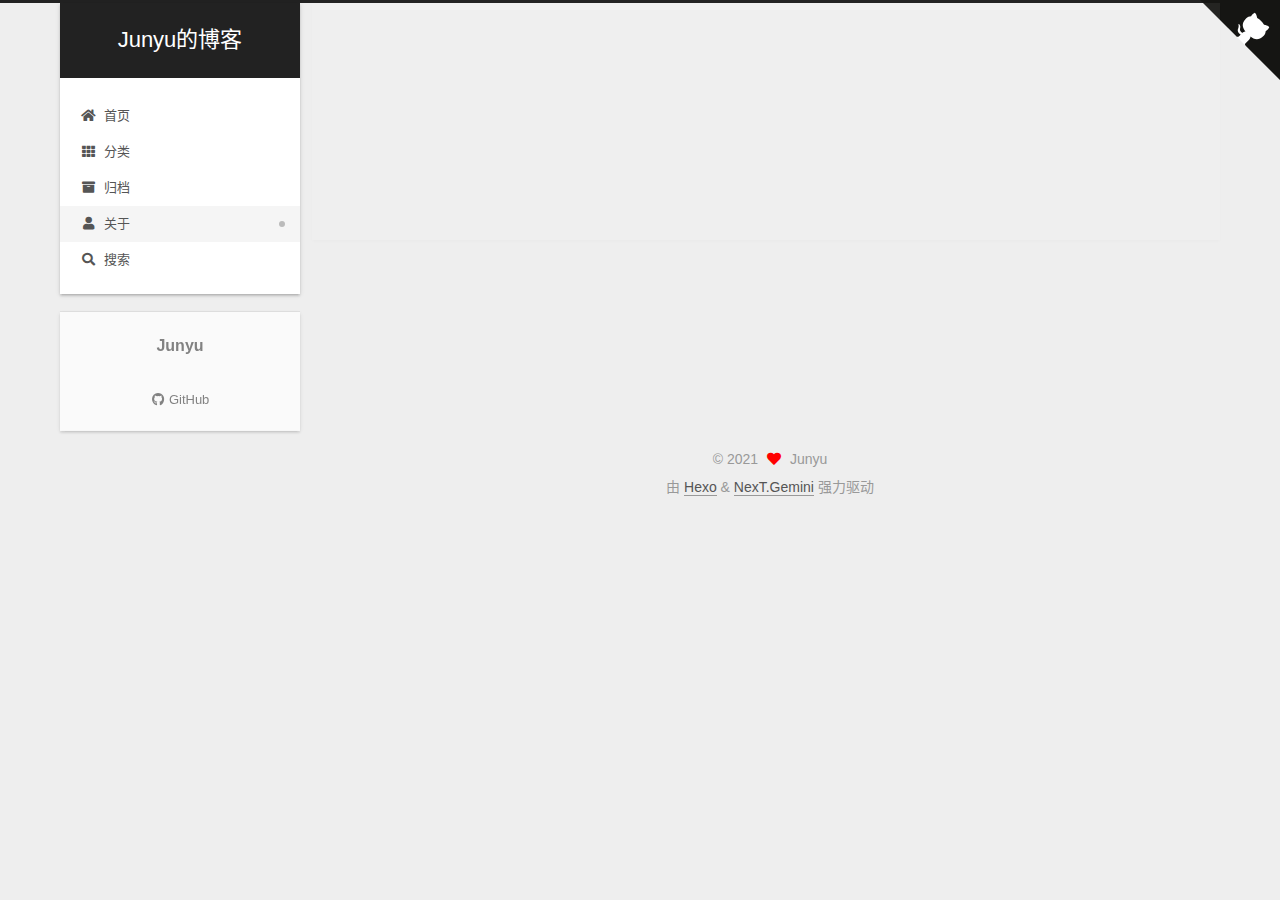
<file: about/index.html>
<!DOCTYPE html>
<html lang="zh-CN">
<head>
  <meta charset="UTF-8">
<meta name="viewport" content="width=device-width, initial-scale=1, maximum-scale=2">
<meta name="theme-color" content="#222">
<meta name="generator" content="Hexo 6.0.0">
  <link rel="apple-touch-icon" sizes="180x180" href="/images/apple-touch-icon-next.png">
  <link rel="icon" type="image/png" sizes="32x32" href="/images/favicon-32x32-next.png">
  <link rel="icon" type="image/png" sizes="16x16" href="/images/favicon-16x16-next.png">
  <link rel="mask-icon" href="/images/logo.svg" color="#222">

<link rel="stylesheet" href="/css/main.css">


<link rel="stylesheet" href="/lib/font-awesome/css/all.min.css">

<script id="hexo-configurations">
    var NexT = window.NexT || {};
    var CONFIG = {"hostname":"example.com","root":"/","scheme":"Gemini","version":"7.8.0","exturl":false,"sidebar":{"position":"left","display":"post","padding":18,"offset":12,"onmobile":false},"copycode":{"enable":false,"show_result":false,"style":null},"back2top":{"enable":true,"sidebar":false,"scrollpercent":false},"bookmark":{"enable":false,"color":"#222","save":"auto"},"fancybox":false,"mediumzoom":false,"lazyload":false,"pangu":false,"comments":{"style":"tabs","active":null,"storage":true,"lazyload":false,"nav":null},"algolia":{"hits":{"per_page":10},"labels":{"input_placeholder":"Search for Posts","hits_empty":"We didn't find any results for the search: ${query}","hits_stats":"${hits} results found in ${time} ms"}},"localsearch":{"enable":true,"trigger":"auto","top_n_per_article":1,"unescape":false,"preload":false},"motion":{"enable":true,"async":false,"transition":{"post_block":"fadeIn","post_header":"slideDownIn","post_body":"slideDownIn","coll_header":"slideLeftIn","sidebar":"slideUpIn"}},"path":"search.xml"};
  </script>

  <meta name="description" content="分享一些自己的经验">
<meta property="og:type" content="website">
<meta property="og:title" content="关于">
<meta property="og:url" content="http://example.com/about/index.html">
<meta property="og:site_name" content="Junyu的博客">
<meta property="og:description" content="分享一些自己的经验">
<meta property="og:locale" content="zh_CN">
<meta property="article:published_time" content="2021-12-30T14:03:49.517Z">
<meta property="article:modified_time" content="2021-12-30T14:03:12.957Z">
<meta property="article:author" content="Junyu">
<meta name="twitter:card" content="summary">

<link rel="canonical" href="http://example.com/about/">


<script id="page-configurations">
  // https://hexo.io/docs/variables.html
  CONFIG.page = {
    sidebar: "",
    isHome : false,
    isPost : false,
    lang   : 'zh-CN'
  };
</script>

  <title>关于 | Junyu的博客
</title>
  






  <noscript>
  <style>
  .use-motion .brand,
  .use-motion .menu-item,
  .sidebar-inner,
  .use-motion .post-block,
  .use-motion .pagination,
  .use-motion .comments,
  .use-motion .post-header,
  .use-motion .post-body,
  .use-motion .collection-header { opacity: initial; }

  .use-motion .site-title,
  .use-motion .site-subtitle {
    opacity: initial;
    top: initial;
  }

  .use-motion .logo-line-before i { left: initial; }
  .use-motion .logo-line-after i { right: initial; }
  </style>
</noscript>

</head>

<body itemscope itemtype="http://schema.org/WebPage">
  <div class="container use-motion">
    <div class="headband"></div>

    <a target="_blank" rel="noopener" href="https://github.com/junyu1130" class="github-corner" aria-label="View source on GitHub"><svg width="80" height="80" viewBox="0 0 250 250" style="fill:#151513; color:#fff; position: absolute; top: 0; border: 0; right: 0;" aria-hidden="true"><path d="M0,0 L115,115 L130,115 L142,142 L250,250 L250,0 Z"></path><path d="M128.3,109.0 C113.8,99.7 119.0,89.6 119.0,89.6 C122.0,82.7 120.5,78.6 120.5,78.6 C119.2,72.0 123.4,76.3 123.4,76.3 C127.3,80.9 125.5,87.3 125.5,87.3 C122.9,97.6 130.6,101.9 134.4,103.2" fill="currentColor" style="transform-origin: 130px 106px;" class="octo-arm"></path><path d="M115.0,115.0 C114.9,115.1 118.7,116.5 119.8,115.4 L133.7,101.6 C136.9,99.2 139.9,98.4 142.2,98.6 C133.8,88.0 127.5,74.4 143.8,58.0 C148.5,53.4 154.0,51.2 159.7,51.0 C160.3,49.4 163.2,43.6 171.4,40.1 C171.4,40.1 176.1,42.5 178.8,56.2 C183.1,58.6 187.2,61.8 190.9,65.4 C194.5,69.0 197.7,73.2 200.1,77.6 C213.8,80.2 216.3,84.9 216.3,84.9 C212.7,93.1 206.9,96.0 205.4,96.6 C205.1,102.4 203.0,107.8 198.3,112.5 C181.9,128.9 168.3,122.5 157.7,114.1 C157.9,116.9 156.7,120.9 152.7,124.9 L141.0,136.5 C139.8,137.7 141.6,141.9 141.8,141.8 Z" fill="currentColor" class="octo-body"></path></svg></a><style>.github-corner:hover .octo-arm{animation:octocat-wave 560ms ease-in-out}@keyframes octocat-wave{0%,100%{transform:rotate(0)}20%,60%{transform:rotate(-25deg)}40%,80%{transform:rotate(10deg)}}@media (max-width:500px){.github-corner:hover .octo-arm{animation:none}.github-corner .octo-arm{animation:octocat-wave 560ms ease-in-out}}</style>

    <header class="header" itemscope itemtype="http://schema.org/WPHeader">
      <div class="header-inner"><div class="site-brand-container">
  <div class="site-nav-toggle">
    <div class="toggle" aria-label="切换导航栏">
      <span class="toggle-line toggle-line-first"></span>
      <span class="toggle-line toggle-line-middle"></span>
      <span class="toggle-line toggle-line-last"></span>
    </div>
  </div>

  <div class="site-meta">

    <a href="/" class="brand" rel="start">
      <span class="logo-line-before"><i></i></span>
      <h1 class="site-title">Junyu的博客</h1>
      <span class="logo-line-after"><i></i></span>
    </a>
  </div>

  <div class="site-nav-right">
    <div class="toggle popup-trigger">
        <i class="fa fa-search fa-fw fa-lg"></i>
    </div>
  </div>
</div>




<nav class="site-nav">
  <ul id="menu" class="main-menu menu">
        <li class="menu-item menu-item-home">

    <a href="/" rel="section"><i class="fa fa-home fa-fw"></i>首页</a>

  </li>
        <li class="menu-item menu-item-categories">

    <a href="/categories/" rel="section"><i class="fa fa-th fa-fw"></i>分类</a>

  </li>
        <li class="menu-item menu-item-archives">

    <a href="/archives/" rel="section"><i class="fa fa-archive fa-fw"></i>归档</a>

  </li>
        <li class="menu-item menu-item-about">

    <a href="/about/" rel="section"><i class="fa fa-user fa-fw"></i>关于</a>

  </li>
      <li class="menu-item menu-item-search">
        <a role="button" class="popup-trigger"><i class="fa fa-search fa-fw"></i>搜索
        </a>
      </li>
  </ul>
</nav>



  <div class="search-pop-overlay">
    <div class="popup search-popup">
        <div class="search-header">
  <span class="search-icon">
    <i class="fa fa-search"></i>
  </span>
  <div class="search-input-container">
    <input autocomplete="off" autocapitalize="off"
           placeholder="搜索..." spellcheck="false"
           type="search" class="search-input">
  </div>
  <span class="popup-btn-close">
    <i class="fa fa-times-circle"></i>
  </span>
</div>
<div id="search-result">
  <div id="no-result">
    <i class="fa fa-spinner fa-pulse fa-5x fa-fw"></i>
  </div>
</div>

    </div>
  </div>

</div>
    </header>

    
  <div class="back-to-top">
    <i class="fa fa-arrow-up"></i>
    <span>0%</span>
  </div>


    <main class="main">
      <div class="main-inner">
        <div class="content-wrap">
          
  
  

          <div class="content page posts-expand">
            

    
    
    
    <div class="post-block" lang="zh-CN">
      <header class="post-header">

<h1 class="post-title" itemprop="name headline">关于
</h1>

<div class="post-meta">
  

</div>

</header>

      
      
      
      <div class="post-body">
          <p>分享一些自己的经验</p>

      </div>
      
      
      
    </div>
    

    
    
    


          </div>
          

<script>
  window.addEventListener('tabs:register', () => {
    let { activeClass } = CONFIG.comments;
    if (CONFIG.comments.storage) {
      activeClass = localStorage.getItem('comments_active') || activeClass;
    }
    if (activeClass) {
      let activeTab = document.querySelector(`a[href="#comment-${activeClass}"]`);
      if (activeTab) {
        activeTab.click();
      }
    }
  });
  if (CONFIG.comments.storage) {
    window.addEventListener('tabs:click', event => {
      if (!event.target.matches('.tabs-comment .tab-content .tab-pane')) return;
      let commentClass = event.target.classList[1];
      localStorage.setItem('comments_active', commentClass);
    });
  }
</script>

        </div>
          
  
  <div class="toggle sidebar-toggle">
    <span class="toggle-line toggle-line-first"></span>
    <span class="toggle-line toggle-line-middle"></span>
    <span class="toggle-line toggle-line-last"></span>
  </div>

  <aside class="sidebar">
    <div class="sidebar-inner">

      <ul class="sidebar-nav motion-element">
        <li class="sidebar-nav-toc">
          文章目录
        </li>
        <li class="sidebar-nav-overview">
          站点概览
        </li>
      </ul>

      <!--noindex-->
      <div class="post-toc-wrap sidebar-panel">
      </div>
      <!--/noindex-->

      <div class="site-overview-wrap sidebar-panel">
        <div class="site-author motion-element" itemprop="author" itemscope itemtype="http://schema.org/Person">
  <p class="site-author-name" itemprop="name">Junyu</p>
  <div class="site-description" itemprop="description"></div>
</div>
<div class="site-state-wrap motion-element">
  <nav class="site-state">
  </nav>
</div>
  <div class="links-of-author motion-element">
      <span class="links-of-author-item">
        <a href="https://github.com/junyu1130" title="GitHub → https:&#x2F;&#x2F;github.com&#x2F;junyu1130" rel="noopener" target="_blank"><i class="fab fa-github fa-fw"></i>GitHub</a>
      </span>
  </div>



      </div>

    </div>
  </aside>
  <div id="sidebar-dimmer"></div>


      </div>
    </main>

    <footer class="footer">
      <div class="footer-inner">
        

        

<div class="copyright">
  
  &copy; 
  <span itemprop="copyrightYear">2021</span>
  <span class="with-love">
    <i class="fa fa-heart"></i>
  </span>
  <span class="author" itemprop="copyrightHolder">Junyu</span>
</div>
  <div class="powered-by">由 <a href="https://hexo.io/" class="theme-link" rel="noopener" target="_blank">Hexo</a> & <a href="https://theme-next.org/" class="theme-link" rel="noopener" target="_blank">NexT.Gemini</a> 强力驱动
  </div>

        








      </div>
    </footer>
  </div>

  
  <script src="/lib/anime.min.js"></script>
  <script src="/lib/velocity/velocity.min.js"></script>
  <script src="/lib/velocity/velocity.ui.min.js"></script>

<script src="/js/utils.js"></script>

<script src="/js/motion.js"></script>


<script src="/js/schemes/pisces.js"></script>


<script src="/js/next-boot.js"></script>




  




  
<script src="/js/local-search.js"></script>













  

  


</body>
</html>
</file>
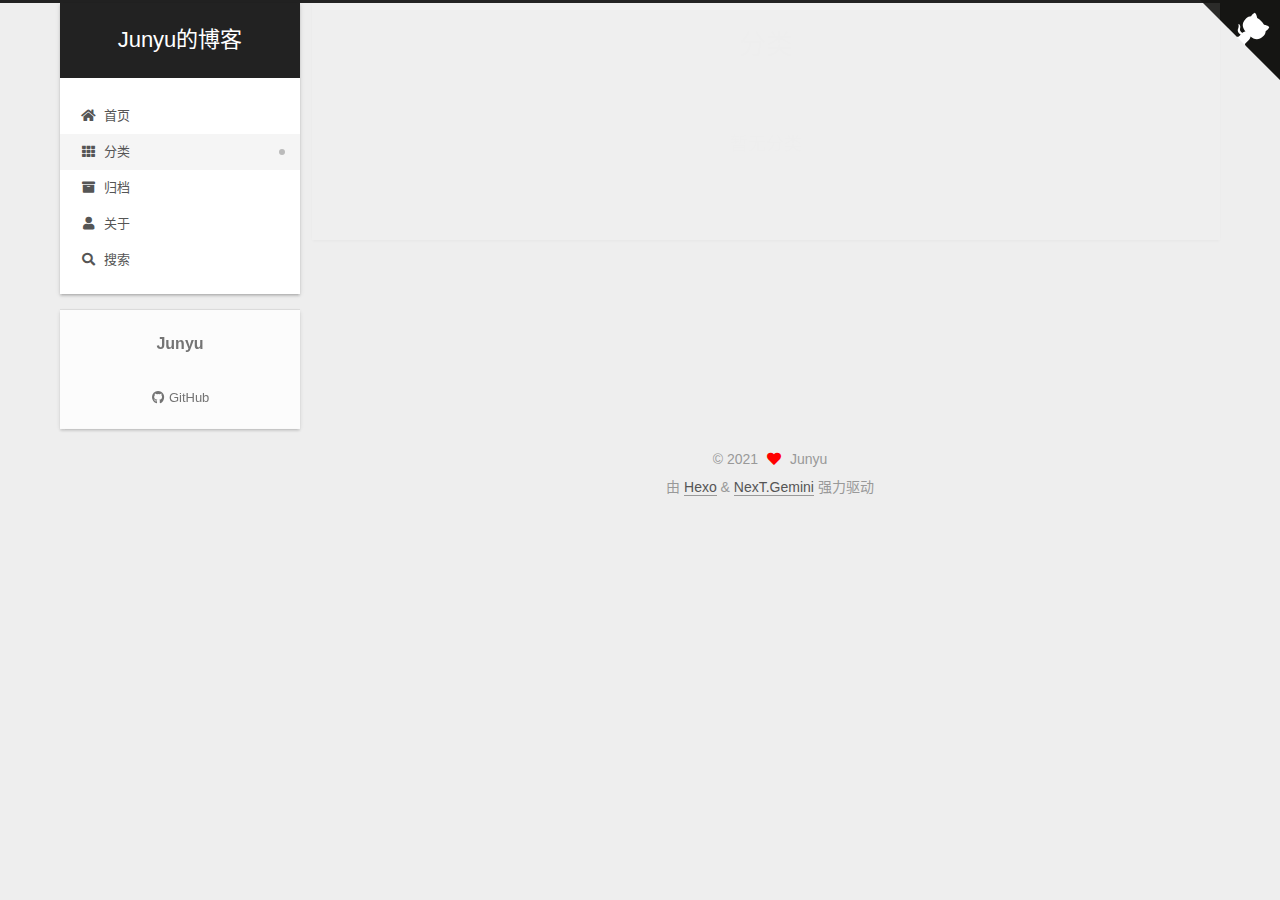
<file: categories/index.html>
<!DOCTYPE html>
<html lang="zh-CN">
<head>
  <meta charset="UTF-8">
<meta name="viewport" content="width=device-width, initial-scale=1, maximum-scale=2">
<meta name="theme-color" content="#222">
<meta name="generator" content="Hexo 6.0.0">
  <link rel="apple-touch-icon" sizes="180x180" href="/images/apple-touch-icon-next.png">
  <link rel="icon" type="image/png" sizes="32x32" href="/images/favicon-32x32-next.png">
  <link rel="icon" type="image/png" sizes="16x16" href="/images/favicon-16x16-next.png">
  <link rel="mask-icon" href="/images/logo.svg" color="#222">

<link rel="stylesheet" href="/css/main.css">


<link rel="stylesheet" href="/lib/font-awesome/css/all.min.css">

<script id="hexo-configurations">
    var NexT = window.NexT || {};
    var CONFIG = {"hostname":"example.com","root":"/","scheme":"Gemini","version":"7.8.0","exturl":false,"sidebar":{"position":"left","display":"post","padding":18,"offset":12,"onmobile":false},"copycode":{"enable":false,"show_result":false,"style":null},"back2top":{"enable":true,"sidebar":false,"scrollpercent":false},"bookmark":{"enable":false,"color":"#222","save":"auto"},"fancybox":false,"mediumzoom":false,"lazyload":false,"pangu":false,"comments":{"style":"tabs","active":null,"storage":true,"lazyload":false,"nav":null},"algolia":{"hits":{"per_page":10},"labels":{"input_placeholder":"Search for Posts","hits_empty":"We didn't find any results for the search: ${query}","hits_stats":"${hits} results found in ${time} ms"}},"localsearch":{"enable":true,"trigger":"auto","top_n_per_article":1,"unescape":false,"preload":false},"motion":{"enable":true,"async":false,"transition":{"post_block":"fadeIn","post_header":"slideDownIn","post_body":"slideDownIn","coll_header":"slideLeftIn","sidebar":"slideUpIn"}},"path":"search.xml"};
  </script>

  <meta property="og:type" content="website">
<meta property="og:title" content="分类">
<meta property="og:url" content="http://example.com/categories/index.html">
<meta property="og:site_name" content="Junyu的博客">
<meta property="og:locale" content="zh_CN">
<meta property="article:published_time" content="2021-12-30T14:13:19.785Z">
<meta property="article:modified_time" content="2021-12-30T14:13:19.776Z">
<meta property="article:author" content="Junyu">
<meta name="twitter:card" content="summary">

<link rel="canonical" href="http://example.com/categories/">


<script id="page-configurations">
  // https://hexo.io/docs/variables.html
  CONFIG.page = {
    sidebar: "",
    isHome : false,
    isPost : false,
    lang   : 'zh-CN'
  };
</script>

  <title>分类 | Junyu的博客
</title>
  






  <noscript>
  <style>
  .use-motion .brand,
  .use-motion .menu-item,
  .sidebar-inner,
  .use-motion .post-block,
  .use-motion .pagination,
  .use-motion .comments,
  .use-motion .post-header,
  .use-motion .post-body,
  .use-motion .collection-header { opacity: initial; }

  .use-motion .site-title,
  .use-motion .site-subtitle {
    opacity: initial;
    top: initial;
  }

  .use-motion .logo-line-before i { left: initial; }
  .use-motion .logo-line-after i { right: initial; }
  </style>
</noscript>

</head>

<body itemscope itemtype="http://schema.org/WebPage">
  <div class="container use-motion">
    <div class="headband"></div>

    <a target="_blank" rel="noopener" href="https://github.com/junyu1130" class="github-corner" aria-label="View source on GitHub"><svg width="80" height="80" viewBox="0 0 250 250" style="fill:#151513; color:#fff; position: absolute; top: 0; border: 0; right: 0;" aria-hidden="true"><path d="M0,0 L115,115 L130,115 L142,142 L250,250 L250,0 Z"></path><path d="M128.3,109.0 C113.8,99.7 119.0,89.6 119.0,89.6 C122.0,82.7 120.5,78.6 120.5,78.6 C119.2,72.0 123.4,76.3 123.4,76.3 C127.3,80.9 125.5,87.3 125.5,87.3 C122.9,97.6 130.6,101.9 134.4,103.2" fill="currentColor" style="transform-origin: 130px 106px;" class="octo-arm"></path><path d="M115.0,115.0 C114.9,115.1 118.7,116.5 119.8,115.4 L133.7,101.6 C136.9,99.2 139.9,98.4 142.2,98.6 C133.8,88.0 127.5,74.4 143.8,58.0 C148.5,53.4 154.0,51.2 159.7,51.0 C160.3,49.4 163.2,43.6 171.4,40.1 C171.4,40.1 176.1,42.5 178.8,56.2 C183.1,58.6 187.2,61.8 190.9,65.4 C194.5,69.0 197.7,73.2 200.1,77.6 C213.8,80.2 216.3,84.9 216.3,84.9 C212.7,93.1 206.9,96.0 205.4,96.6 C205.1,102.4 203.0,107.8 198.3,112.5 C181.9,128.9 168.3,122.5 157.7,114.1 C157.9,116.9 156.7,120.9 152.7,124.9 L141.0,136.5 C139.8,137.7 141.6,141.9 141.8,141.8 Z" fill="currentColor" class="octo-body"></path></svg></a><style>.github-corner:hover .octo-arm{animation:octocat-wave 560ms ease-in-out}@keyframes octocat-wave{0%,100%{transform:rotate(0)}20%,60%{transform:rotate(-25deg)}40%,80%{transform:rotate(10deg)}}@media (max-width:500px){.github-corner:hover .octo-arm{animation:none}.github-corner .octo-arm{animation:octocat-wave 560ms ease-in-out}}</style>

    <header class="header" itemscope itemtype="http://schema.org/WPHeader">
      <div class="header-inner"><div class="site-brand-container">
  <div class="site-nav-toggle">
    <div class="toggle" aria-label="切换导航栏">
      <span class="toggle-line toggle-line-first"></span>
      <span class="toggle-line toggle-line-middle"></span>
      <span class="toggle-line toggle-line-last"></span>
    </div>
  </div>

  <div class="site-meta">

    <a href="/" class="brand" rel="start">
      <span class="logo-line-before"><i></i></span>
      <h1 class="site-title">Junyu的博客</h1>
      <span class="logo-line-after"><i></i></span>
    </a>
  </div>

  <div class="site-nav-right">
    <div class="toggle popup-trigger">
        <i class="fa fa-search fa-fw fa-lg"></i>
    </div>
  </div>
</div>




<nav class="site-nav">
  <ul id="menu" class="main-menu menu">
        <li class="menu-item menu-item-home">

    <a href="/" rel="section"><i class="fa fa-home fa-fw"></i>首页</a>

  </li>
        <li class="menu-item menu-item-categories">

    <a href="/categories/" rel="section"><i class="fa fa-th fa-fw"></i>分类</a>

  </li>
        <li class="menu-item menu-item-archives">

    <a href="/archives/" rel="section"><i class="fa fa-archive fa-fw"></i>归档</a>

  </li>
        <li class="menu-item menu-item-about">

    <a href="/about/" rel="section"><i class="fa fa-user fa-fw"></i>关于</a>

  </li>
      <li class="menu-item menu-item-search">
        <a role="button" class="popup-trigger"><i class="fa fa-search fa-fw"></i>搜索
        </a>
      </li>
  </ul>
</nav>



  <div class="search-pop-overlay">
    <div class="popup search-popup">
        <div class="search-header">
  <span class="search-icon">
    <i class="fa fa-search"></i>
  </span>
  <div class="search-input-container">
    <input autocomplete="off" autocapitalize="off"
           placeholder="搜索..." spellcheck="false"
           type="search" class="search-input">
  </div>
  <span class="popup-btn-close">
    <i class="fa fa-times-circle"></i>
  </span>
</div>
<div id="search-result">
  <div id="no-result">
    <i class="fa fa-spinner fa-pulse fa-5x fa-fw"></i>
  </div>
</div>

    </div>
  </div>

</div>
    </header>

    
  <div class="back-to-top">
    <i class="fa fa-arrow-up"></i>
    <span>0%</span>
  </div>


    <main class="main">
      <div class="main-inner">
        <div class="content-wrap">
          
  
  

          <div class="content page posts-expand">
            

    
    
    
    <div class="post-block" lang="zh-CN">
      <header class="post-header">

<h1 class="post-title" itemprop="name headline">分类
</h1>

<div class="post-meta">
  

</div>

</header>

      
      
      
      <div class="post-body">
          <div class="category-all-page">
            <div class="category-all-title">
              暂无分类
            </div>
            <div class="category-all">
              
            </div>
          </div>
        
      </div>
      
      
      
    </div>
    

    
    
    


          </div>
          

<script>
  window.addEventListener('tabs:register', () => {
    let { activeClass } = CONFIG.comments;
    if (CONFIG.comments.storage) {
      activeClass = localStorage.getItem('comments_active') || activeClass;
    }
    if (activeClass) {
      let activeTab = document.querySelector(`a[href="#comment-${activeClass}"]`);
      if (activeTab) {
        activeTab.click();
      }
    }
  });
  if (CONFIG.comments.storage) {
    window.addEventListener('tabs:click', event => {
      if (!event.target.matches('.tabs-comment .tab-content .tab-pane')) return;
      let commentClass = event.target.classList[1];
      localStorage.setItem('comments_active', commentClass);
    });
  }
</script>

        </div>
          
  
  <div class="toggle sidebar-toggle">
    <span class="toggle-line toggle-line-first"></span>
    <span class="toggle-line toggle-line-middle"></span>
    <span class="toggle-line toggle-line-last"></span>
  </div>

  <aside class="sidebar">
    <div class="sidebar-inner">

      <ul class="sidebar-nav motion-element">
        <li class="sidebar-nav-toc">
          文章目录
        </li>
        <li class="sidebar-nav-overview">
          站点概览
        </li>
      </ul>

      <!--noindex-->
      <div class="post-toc-wrap sidebar-panel">
      </div>
      <!--/noindex-->

      <div class="site-overview-wrap sidebar-panel">
        <div class="site-author motion-element" itemprop="author" itemscope itemtype="http://schema.org/Person">
  <p class="site-author-name" itemprop="name">Junyu</p>
  <div class="site-description" itemprop="description"></div>
</div>
<div class="site-state-wrap motion-element">
  <nav class="site-state">
  </nav>
</div>
  <div class="links-of-author motion-element">
      <span class="links-of-author-item">
        <a href="https://github.com/junyu1130" title="GitHub → https:&#x2F;&#x2F;github.com&#x2F;junyu1130" rel="noopener" target="_blank"><i class="fab fa-github fa-fw"></i>GitHub</a>
      </span>
  </div>



      </div>

    </div>
  </aside>
  <div id="sidebar-dimmer"></div>


      </div>
    </main>

    <footer class="footer">
      <div class="footer-inner">
        

        

<div class="copyright">
  
  &copy; 
  <span itemprop="copyrightYear">2021</span>
  <span class="with-love">
    <i class="fa fa-heart"></i>
  </span>
  <span class="author" itemprop="copyrightHolder">Junyu</span>
</div>
  <div class="powered-by">由 <a href="https://hexo.io/" class="theme-link" rel="noopener" target="_blank">Hexo</a> & <a href="https://theme-next.org/" class="theme-link" rel="noopener" target="_blank">NexT.Gemini</a> 强力驱动
  </div>

        








      </div>
    </footer>
  </div>

  
  <script src="/lib/anime.min.js"></script>
  <script src="/lib/velocity/velocity.min.js"></script>
  <script src="/lib/velocity/velocity.ui.min.js"></script>

<script src="/js/utils.js"></script>

<script src="/js/motion.js"></script>


<script src="/js/schemes/pisces.js"></script>


<script src="/js/next-boot.js"></script>




  




  
<script src="/js/local-search.js"></script>













  

  


</body>
</html>
</file>
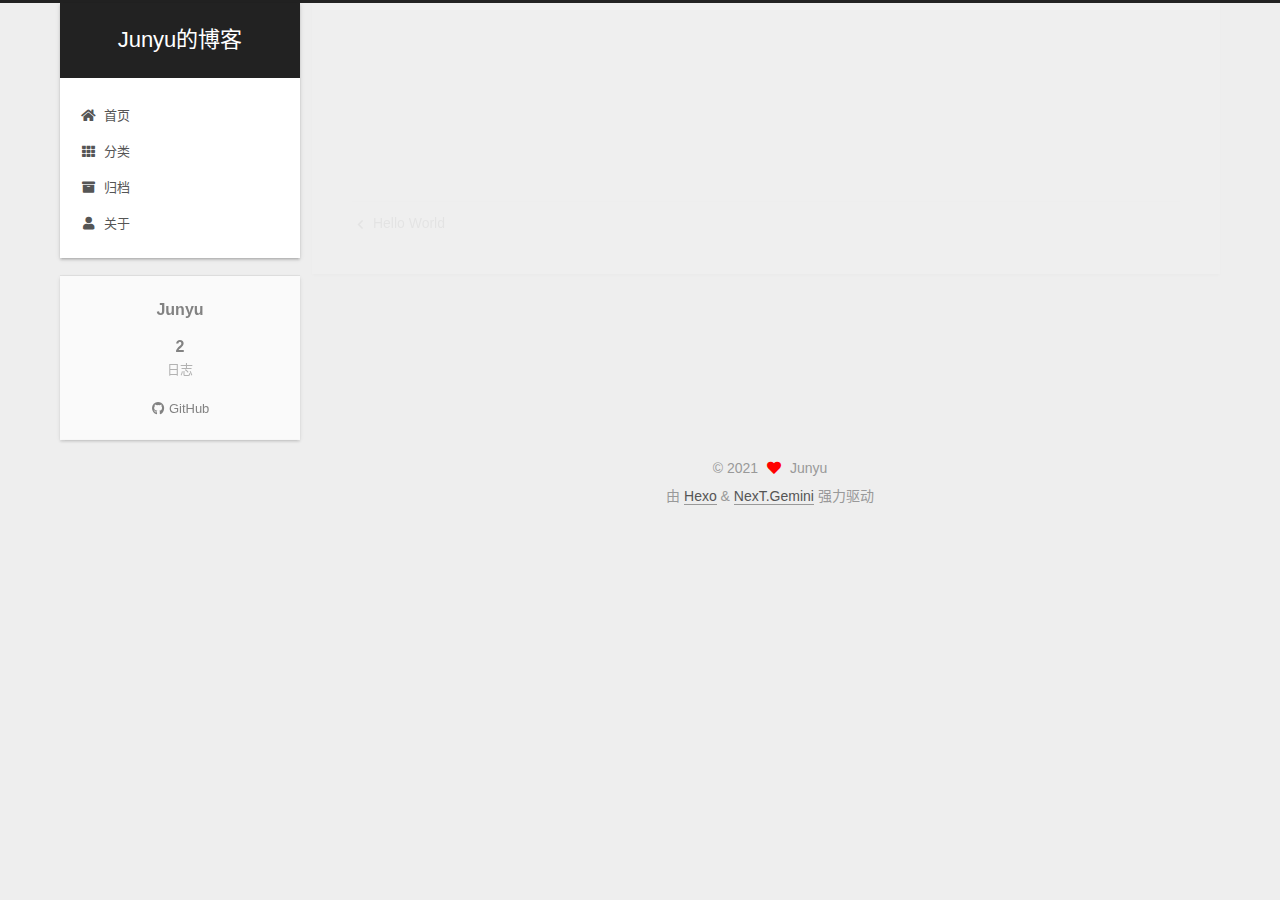
<file: 2021/12/30/firstPage-md/index.html>
<!DOCTYPE html>
<html lang="zh-CN">
<head>
  <meta charset="UTF-8">
<meta name="viewport" content="width=device-width, initial-scale=1, maximum-scale=2">
<meta name="theme-color" content="#222">
<meta name="generator" content="Hexo 6.0.0">
  <link rel="apple-touch-icon" sizes="180x180" href="/images/apple-touch-icon-next.png">
  <link rel="icon" type="image/png" sizes="32x32" href="/images/favicon-32x32-next.png">
  <link rel="icon" type="image/png" sizes="16x16" href="/images/favicon-16x16-next.png">
  <link rel="mask-icon" href="/images/logo.svg" color="#222">

<link rel="stylesheet" href="/css/main.css">


<link rel="stylesheet" href="/lib/font-awesome/css/all.min.css">

<script id="hexo-configurations">
    var NexT = window.NexT || {};
    var CONFIG = {"hostname":"example.com","root":"/","scheme":"Gemini","version":"7.8.0","exturl":false,"sidebar":{"position":"left","display":"post","padding":18,"offset":12,"onmobile":false},"copycode":{"enable":false,"show_result":false,"style":null},"back2top":{"enable":true,"sidebar":false,"scrollpercent":false},"bookmark":{"enable":false,"color":"#222","save":"auto"},"fancybox":false,"mediumzoom":false,"lazyload":false,"pangu":false,"comments":{"style":"tabs","active":null,"storage":true,"lazyload":false,"nav":null},"algolia":{"hits":{"per_page":10},"labels":{"input_placeholder":"Search for Posts","hits_empty":"We didn't find any results for the search: ${query}","hits_stats":"${hits} results found in ${time} ms"}},"localsearch":{"enable":false,"trigger":"auto","top_n_per_article":1,"unescape":false,"preload":false},"motion":{"enable":true,"async":false,"transition":{"post_block":"fadeIn","post_header":"slideDownIn","post_body":"slideDownIn","coll_header":"slideLeftIn","sidebar":"slideUpIn"}}};
  </script>

  <meta property="og:type" content="article">
<meta property="og:title" content="firstPage.md">
<meta property="og:url" content="http://example.com/2021/12/30/firstPage-md/index.html">
<meta property="og:site_name" content="Junyu的博客">
<meta property="og:locale" content="zh_CN">
<meta property="article:published_time" content="2021-12-30T06:48:20.000Z">
<meta property="article:modified_time" content="2021-12-30T06:48:20.966Z">
<meta property="article:author" content="Junyu">
<meta name="twitter:card" content="summary">

<link rel="canonical" href="http://example.com/2021/12/30/firstPage-md/">


<script id="page-configurations">
  // https://hexo.io/docs/variables.html
  CONFIG.page = {
    sidebar: "",
    isHome : false,
    isPost : true,
    lang   : 'zh-CN'
  };
</script>

  <title>firstPage.md | Junyu的博客</title>
  






  <noscript>
  <style>
  .use-motion .brand,
  .use-motion .menu-item,
  .sidebar-inner,
  .use-motion .post-block,
  .use-motion .pagination,
  .use-motion .comments,
  .use-motion .post-header,
  .use-motion .post-body,
  .use-motion .collection-header { opacity: initial; }

  .use-motion .site-title,
  .use-motion .site-subtitle {
    opacity: initial;
    top: initial;
  }

  .use-motion .logo-line-before i { left: initial; }
  .use-motion .logo-line-after i { right: initial; }
  </style>
</noscript>

</head>

<body itemscope itemtype="http://schema.org/WebPage">
  <div class="container use-motion">
    <div class="headband"></div>

    <header class="header" itemscope itemtype="http://schema.org/WPHeader">
      <div class="header-inner"><div class="site-brand-container">
  <div class="site-nav-toggle">
    <div class="toggle" aria-label="切换导航栏">
      <span class="toggle-line toggle-line-first"></span>
      <span class="toggle-line toggle-line-middle"></span>
      <span class="toggle-line toggle-line-last"></span>
    </div>
  </div>

  <div class="site-meta">

    <a href="/" class="brand" rel="start">
      <span class="logo-line-before"><i></i></span>
      <h1 class="site-title">Junyu的博客</h1>
      <span class="logo-line-after"><i></i></span>
    </a>
  </div>

  <div class="site-nav-right">
    <div class="toggle popup-trigger">
    </div>
  </div>
</div>




<nav class="site-nav">
  <ul id="menu" class="main-menu menu">
        <li class="menu-item menu-item-home">

    <a href="/" rel="section"><i class="fa fa-home fa-fw"></i>首页</a>

  </li>
        <li class="menu-item menu-item-categories">

    <a href="/categories/" rel="section"><i class="fa fa-th fa-fw"></i>分类</a>

  </li>
        <li class="menu-item menu-item-archives">

    <a href="/archives/" rel="section"><i class="fa fa-archive fa-fw"></i>归档</a>

  </li>
        <li class="menu-item menu-item-about">

    <a href="/about/" rel="section"><i class="fa fa-user fa-fw"></i>关于</a>

  </li>
  </ul>
</nav>




</div>
    </header>

    
  <div class="back-to-top">
    <i class="fa fa-arrow-up"></i>
    <span>0%</span>
  </div>


    <main class="main">
      <div class="main-inner">
        <div class="content-wrap">
          

          <div class="content post posts-expand">
            

    
  
  
  <article itemscope itemtype="http://schema.org/Article" class="post-block" lang="zh-CN">
    <link itemprop="mainEntityOfPage" href="http://example.com/2021/12/30/firstPage-md/">

    <span hidden itemprop="author" itemscope itemtype="http://schema.org/Person">
      <meta itemprop="image" content="/images/avatar.gif">
      <meta itemprop="name" content="Junyu">
      <meta itemprop="description" content="">
    </span>

    <span hidden itemprop="publisher" itemscope itemtype="http://schema.org/Organization">
      <meta itemprop="name" content="Junyu的博客">
    </span>
      <header class="post-header">
        <h1 class="post-title" itemprop="name headline">
          firstPage.md
        </h1>

        <div class="post-meta">
            <span class="post-meta-item">
              <span class="post-meta-item-icon">
                <i class="far fa-calendar"></i>
              </span>
              <span class="post-meta-item-text">发表于</span>

              <time title="创建时间：2021-12-30 14:48:20" itemprop="dateCreated datePublished" datetime="2021-12-30T14:48:20+08:00">2021-12-30</time>
            </span>

          <br>
            <span class="post-meta-item" title="本文字数">
              <span class="post-meta-item-icon">
                <i class="far fa-file-word"></i>
              </span>
                <span class="post-meta-item-text">本文字数：</span>
              <span>0</span>
            </span>
            <span class="post-meta-item" title="阅读时长">
              <span class="post-meta-item-icon">
                <i class="far fa-clock"></i>
              </span>
                <span class="post-meta-item-text">阅读时长 &asymp;</span>
              <span>1 分钟</span>
            </span>

        </div>
      </header>

    
    
    
    <div class="post-body" itemprop="articleBody">

      
        
    </div>

    
    
    

      <footer class="post-footer">

        


        
    <div class="post-nav">
      <div class="post-nav-item">
    <a href="/2021/12/30/hello-world/" rel="prev" title="Hello World">
      <i class="fa fa-chevron-left"></i> Hello World
    </a></div>
      <div class="post-nav-item"></div>
    </div>
      </footer>
    
  </article>
  
  
  



          </div>
          

<script>
  window.addEventListener('tabs:register', () => {
    let { activeClass } = CONFIG.comments;
    if (CONFIG.comments.storage) {
      activeClass = localStorage.getItem('comments_active') || activeClass;
    }
    if (activeClass) {
      let activeTab = document.querySelector(`a[href="#comment-${activeClass}"]`);
      if (activeTab) {
        activeTab.click();
      }
    }
  });
  if (CONFIG.comments.storage) {
    window.addEventListener('tabs:click', event => {
      if (!event.target.matches('.tabs-comment .tab-content .tab-pane')) return;
      let commentClass = event.target.classList[1];
      localStorage.setItem('comments_active', commentClass);
    });
  }
</script>

        </div>
          
  
  <div class="toggle sidebar-toggle">
    <span class="toggle-line toggle-line-first"></span>
    <span class="toggle-line toggle-line-middle"></span>
    <span class="toggle-line toggle-line-last"></span>
  </div>

  <aside class="sidebar">
    <div class="sidebar-inner">

      <ul class="sidebar-nav motion-element">
        <li class="sidebar-nav-toc">
          文章目录
        </li>
        <li class="sidebar-nav-overview">
          站点概览
        </li>
      </ul>

      <!--noindex-->
      <div class="post-toc-wrap sidebar-panel">
      </div>
      <!--/noindex-->

      <div class="site-overview-wrap sidebar-panel">
        <div class="site-author motion-element" itemprop="author" itemscope itemtype="http://schema.org/Person">
  <p class="site-author-name" itemprop="name">Junyu</p>
  <div class="site-description" itemprop="description"></div>
</div>
<div class="site-state-wrap motion-element">
  <nav class="site-state">
      <div class="site-state-item site-state-posts">
          <a href="/archives/">
        
          <span class="site-state-item-count">2</span>
          <span class="site-state-item-name">日志</span>
        </a>
      </div>
  </nav>
</div>
  <div class="links-of-author motion-element">
      <span class="links-of-author-item">
        <a href="https://github.com/junyu1130" title="GitHub → https:&#x2F;&#x2F;github.com&#x2F;junyu1130" rel="noopener" target="_blank"><i class="fab fa-github fa-fw"></i>GitHub</a>
      </span>
  </div>



      </div>

    </div>
  </aside>
  <div id="sidebar-dimmer"></div>


      </div>
    </main>

    <footer class="footer">
      <div class="footer-inner">
        

        

<div class="copyright">
  
  &copy; 
  <span itemprop="copyrightYear">2021</span>
  <span class="with-love">
    <i class="fa fa-heart"></i>
  </span>
  <span class="author" itemprop="copyrightHolder">Junyu</span>
</div>
  <div class="powered-by">由 <a href="https://hexo.io/" class="theme-link" rel="noopener" target="_blank">Hexo</a> & <a href="https://theme-next.org/" class="theme-link" rel="noopener" target="_blank">NexT.Gemini</a> 强力驱动
  </div>

        








      </div>
    </footer>
  </div>

  
  <script src="/lib/anime.min.js"></script>
  <script src="/lib/velocity/velocity.min.js"></script>
  <script src="/lib/velocity/velocity.ui.min.js"></script>

<script src="/js/utils.js"></script>

<script src="/js/motion.js"></script>


<script src="/js/schemes/pisces.js"></script>


<script src="/js/next-boot.js"></script>




  















  

  

</body>
</html>
</file>
<file: css/main.css>
:root {
  --body-bg-color: #eee;
  --content-bg-color: #fff;
  --card-bg-color: #f5f5f5;
  --text-color: #555;
  --blockquote-color: #666;
  --link-color: #555;
  --link-hover-color: #222;
  --brand-color: #fff;
  --brand-hover-color: #fff;
  --table-row-odd-bg-color: #f9f9f9;
  --table-row-hover-bg-color: #f5f5f5;
  --menu-item-bg-color: #f5f5f5;
  --btn-default-bg: #fff;
  --btn-default-color: #555;
  --btn-default-border-color: #555;
  --btn-default-hover-bg: #222;
  --btn-default-hover-color: #fff;
  --btn-default-hover-border-color: #222;
}
html {
  line-height: 1.15; /* 1 */
  -webkit-text-size-adjust: 100%; /* 2 */
}
body {
  margin: 0;
}
main {
  display: block;
}
h1 {
  font-size: 2em;
  margin: 0.67em 0;
}
hr {
  box-sizing: content-box; /* 1 */
  height: 0; /* 1 */
  overflow: visible; /* 2 */
}
pre {
  font-family: monospace, monospace; /* 1 */
  font-size: 1em; /* 2 */
}
a {
  background: transparent;
}
abbr[title] {
  border-bottom: none; /* 1 */
  text-decoration: underline; /* 2 */
  text-decoration: underline dotted; /* 2 */
}
b,
strong {
  font-weight: bolder;
}
code,
kbd,
samp {
  font-family: monospace, monospace; /* 1 */
  font-size: 1em; /* 2 */
}
small {
  font-size: 80%;
}
sub,
sup {
  font-size: 75%;
  line-height: 0;
  position: relative;
  vertical-align: baseline;
}
sub {
  bottom: -0.25em;
}
sup {
  top: -0.5em;
}
img {
  border-style: none;
}
button,
input,
optgroup,
select,
textarea {
  font-family: inherit; /* 1 */
  font-size: 100%; /* 1 */
  line-height: 1.15; /* 1 */
  margin: 0; /* 2 */
}
button,
input {
/* 1 */
  overflow: visible;
}
button,
select {
/* 1 */
  text-transform: none;
}
button,
[type='button'],
[type='reset'],
[type='submit'] {
  -webkit-appearance: button;
}
button::-moz-focus-inner,
[type='button']::-moz-focus-inner,
[type='reset']::-moz-focus-inner,
[type='submit']::-moz-focus-inner {
  border-style: none;
  padding: 0;
}
button:-moz-focusring,
[type='button']:-moz-focusring,
[type='reset']:-moz-focusring,
[type='submit']:-moz-focusring {
  outline: 1px dotted ButtonText;
}
fieldset {
  padding: 0.35em 0.75em 0.625em;
}
legend {
  box-sizing: border-box; /* 1 */
  color: inherit; /* 2 */
  display: table; /* 1 */
  max-width: 100%; /* 1 */
  padding: 0; /* 3 */
  white-space: normal; /* 1 */
}
progress {
  vertical-align: baseline;
}
textarea {
  overflow: auto;
}
[type='checkbox'],
[type='radio'] {
  box-sizing: border-box; /* 1 */
  padding: 0; /* 2 */
}
[type='number']::-webkit-inner-spin-button,
[type='number']::-webkit-outer-spin-button {
  height: auto;
}
[type='search'] {
  outline-offset: -2px; /* 2 */
  -webkit-appearance: textfield; /* 1 */
}
[type='search']::-webkit-search-decoration {
  -webkit-appearance: none;
}
::-webkit-file-upload-button {
  font: inherit; /* 2 */
  -webkit-appearance: button; /* 1 */
}
details {
  display: block;
}
summary {
  display: list-item;
}
template {
  display: none;
}
[hidden] {
  display: none;
}
::selection {
  background: #262a30;
  color: #eee;
}
html,
body {
  height: 100%;
}
body {
  background: var(--body-bg-color);
  color: var(--text-color);
  font-family: 'Lato', "PingFang SC", "Microsoft YaHei", sans-serif;
  font-size: 1em;
  line-height: 2;
}
@media (max-width: 991px) {
  body {
    padding-left: 0 !important;
    padding-right: 0 !important;
  }
}
h1,
h2,
h3,
h4,
h5,
h6 {
  font-family: 'Lato', "PingFang SC", "Microsoft YaHei", sans-serif;
  font-weight: bold;
  line-height: 1.5;
  margin: 20px 0 15px;
}
h1 {
  font-size: 1.5em;
}
h2 {
  font-size: 1.375em;
}
h3 {
  font-size: 1.25em;
}
h4 {
  font-size: 1.125em;
}
h5 {
  font-size: 1em;
}
h6 {
  font-size: 0.875em;
}
p {
  margin: 0 0 20px 0;
}
a,
span.exturl {
  border-bottom: 1px solid #999;
  color: var(--link-color);
  outline: 0;
  text-decoration: none;
  overflow-wrap: break-word;
  word-wrap: break-word;
  cursor: pointer;
}
a:hover,
span.exturl:hover {
  border-bottom-color: var(--link-hover-color);
  color: var(--link-hover-color);
}
iframe,
img,
video {
  display: block;
  margin-left: auto;
  margin-right: auto;
  max-width: 100%;
}
hr {
  background-image: repeating-linear-gradient(-45deg, #ddd, #ddd 4px, transparent 4px, transparent 8px);
  border: 0;
  height: 3px;
  margin: 40px 0;
}
blockquote {
  border-left: 4px solid #ddd;
  color: var(--blockquote-color);
  margin: 0;
  padding: 0 15px;
}
blockquote cite::before {
  content: '-';
  padding: 0 5px;
}
dt {
  font-weight: bold;
}
dd {
  margin: 0;
  padding: 0;
}
kbd {
  background-color: #f5f5f5;
  background-image: linear-gradient(#eee, #fff, #eee);
  border: 1px solid #ccc;
  border-radius: 0.2em;
  box-shadow: 0.1em 0.1em 0.2em rgba(0,0,0,0.1);
  color: #555;
  font-family: inherit;
  padding: 0.1em 0.3em;
  white-space: nowrap;
}
.table-container {
  overflow: auto;
}
table {
  border-collapse: collapse;
  border-spacing: 0;
  font-size: 0.875em;
  margin: 0 0 20px 0;
  width: 100%;
}
tbody tr:nth-of-type(odd) {
  background: var(--table-row-odd-bg-color);
}
tbody tr:hover {
  background: var(--table-row-hover-bg-color);
}
caption,
th,
td {
  font-weight: normal;
  padding: 8px;
  vertical-align: middle;
}
th,
td {
  border: 1px solid #ddd;
  border-bottom: 3px solid #ddd;
}
th {
  font-weight: 700;
  padding-bottom: 10px;
}
td {
  border-bottom-width: 1px;
}
.btn {
  background: var(--btn-default-bg);
  border: 2px solid var(--btn-default-border-color);
  border-radius: 2px;
  color: var(--btn-default-color);
  display: inline-block;
  font-size: 0.875em;
  line-height: 2;
  padding: 0 20px;
  text-decoration: none;
  transition-property: background-color;
  transition-delay: 0s;
  transition-duration: 0.2s;
  transition-timing-function: ease-in-out;
}
.btn:hover {
  background: var(--btn-default-hover-bg);
  border-color: var(--btn-default-hover-border-color);
  color: var(--btn-default-hover-color);
}
.btn + .btn {
  margin: 0 0 8px 8px;
}
.btn .fa-fw {
  text-align: left;
  width: 1.285714285714286em;
}
.toggle {
  line-height: 0;
}
.toggle .toggle-line {
  background: #fff;
  display: inline-block;
  height: 2px;
  left: 0;
  position: relative;
  top: 0;
  transition: all 0.4s;
  vertical-align: top;
  width: 100%;
}
.toggle .toggle-line:not(:first-child) {
  margin-top: 3px;
}
.toggle.toggle-arrow .toggle-line-first {
  left: 50%;
  top: 2px;
  transform: rotate(45deg);
  width: 50%;
}
.toggle.toggle-arrow .toggle-line-middle {
  left: 2px;
  width: 90%;
}
.toggle.toggle-arrow .toggle-line-last {
  left: 50%;
  top: -2px;
  transform: rotate(-45deg);
  width: 50%;
}
.toggle.toggle-close .toggle-line-first {
  transform: rotate(-45deg);
  top: 5px;
}
.toggle.toggle-close .toggle-line-middle {
  opacity: 0;
}
.toggle.toggle-close .toggle-line-last {
  transform: rotate(45deg);
  top: -5px;
}
.highlight,
pre {
  background: #f7f7f7;
  color: #4d4d4c;
  line-height: 1.6;
  margin: 0 auto 20px;
}
pre,
code {
  font-family: consolas, Menlo, monospace, "PingFang SC", "Microsoft YaHei";
}
code {
  background: #eee;
  border-radius: 3px;
  color: #555;
  padding: 2px 4px;
  overflow-wrap: break-word;
  word-wrap: break-word;
}
.highlight *::selection {
  background: #d6d6d6;
}
.highlight pre {
  border: 0;
  margin: 0;
  padding: 10px 0;
}
.highlight table {
  border: 0;
  margin: 0;
  width: auto;
}
.highlight td {
  border: 0;
  padding: 0;
}
.highlight figcaption {
  background: #eff2f3;
  color: #4d4d4c;
  display: flex;
  font-size: 0.875em;
  justify-content: space-between;
  line-height: 1.2;
  padding: 0.5em;
}
.highlight figcaption a {
  color: #4d4d4c;
}
.highlight figcaption a:hover {
  border-bottom-color: #4d4d4c;
}
.highlight .gutter {
  -moz-user-select: none;
  -ms-user-select: none;
  -webkit-user-select: none;
  user-select: none;
}
.highlight .gutter pre {
  background: #eff2f3;
  color: #869194;
  padding-left: 10px;
  padding-right: 10px;
  text-align: right;
}
.highlight .code pre {
  background: #f7f7f7;
  padding-left: 10px;
  width: 100%;
}
.gist table {
  width: auto;
}
.gist table td {
  border: 0;
}
pre {
  overflow: auto;
  padding: 10px;
}
pre code {
  background: none;
  color: #4d4d4c;
  font-size: 0.875em;
  padding: 0;
  text-shadow: none;
}
pre .deletion {
  background: #fdd;
}
pre .addition {
  background: #dfd;
}
pre .meta {
  color: #eab700;
  -moz-user-select: none;
  -ms-user-select: none;
  -webkit-user-select: none;
  user-select: none;
}
pre .comment {
  color: #8e908c;
}
pre .variable,
pre .attribute,
pre .tag,
pre .name,
pre .regexp,
pre .ruby .constant,
pre .xml .tag .title,
pre .xml .pi,
pre .xml .doctype,
pre .html .doctype,
pre .css .id,
pre .css .class,
pre .css .pseudo {
  color: #c82829;
}
pre .number,
pre .preprocessor,
pre .built_in,
pre .builtin-name,
pre .literal,
pre .params,
pre .constant,
pre .command {
  color: #f5871f;
}
pre .ruby .class .title,
pre .css .rules .attribute,
pre .string,
pre .symbol,
pre .value,
pre .inheritance,
pre .header,
pre .ruby .symbol,
pre .xml .cdata,
pre .special,
pre .formula {
  color: #718c00;
}
pre .title,
pre .css .hexcolor {
  color: #3e999f;
}
pre .function,
pre .python .decorator,
pre .python .title,
pre .ruby .function .title,
pre .ruby .title .keyword,
pre .perl .sub,
pre .javascript .title,
pre .coffeescript .title {
  color: #4271ae;
}
pre .keyword,
pre .javascript .function {
  color: #8959a8;
}
.blockquote-center {
  border-left: none;
  margin: 40px 0;
  padding: 0;
  position: relative;
  text-align: center;
}
.blockquote-center .fa {
  display: block;
  opacity: 0.6;
  position: absolute;
  width: 100%;
}
.blockquote-center .fa-quote-left {
  border-top: 1px solid #ccc;
  text-align: left;
  top: -20px;
}
.blockquote-center .fa-quote-right {
  border-bottom: 1px solid #ccc;
  text-align: right;
  bottom: -20px;
}
.blockquote-center p,
.blockquote-center div {
  text-align: center;
}
.post-body .group-picture img {
  margin: 0 auto;
  padding: 0 3px;
}
.group-picture-row {
  margin-bottom: 6px;
  overflow: hidden;
}
.group-picture-column {
  float: left;
  margin-bottom: 10px;
}
.post-body .label {
  color: #555;
  display: inline;
  padding: 0 2px;
}
.post-body .label.default {
  background: #f0f0f0;
}
.post-body .label.primary {
  background: #efe6f7;
}
.post-body .label.info {
  background: #e5f2f8;
}
.post-body .label.success {
  background: #e7f4e9;
}
.post-body .label.warning {
  background: #fcf6e1;
}
.post-body .label.danger {
  background: #fae8eb;
}
.post-body .tabs {
  margin-bottom: 20px;
}
.post-body .tabs,
.tabs-comment {
  display: block;
  padding-top: 10px;
  position: relative;
}
.post-body .tabs ul.nav-tabs,
.tabs-comment ul.nav-tabs {
  display: flex;
  flex-wrap: wrap;
  margin: 0;
  margin-bottom: -1px;
  padding: 0;
}
@media (max-width: 413px) {
  .post-body .tabs ul.nav-tabs,
  .tabs-comment ul.nav-tabs {
    display: block;
    margin-bottom: 5px;
  }
}
.post-body .tabs ul.nav-tabs li.tab,
.tabs-comment ul.nav-tabs li.tab {
  border-bottom: 1px solid #ddd;
  border-left: 1px solid transparent;
  border-right: 1px solid transparent;
  border-top: 3px solid transparent;
  flex-grow: 1;
  list-style-type: none;
  border-radius: 0 0 0 0;
}
@media (max-width: 413px) {
  .post-body .tabs ul.nav-tabs li.tab,
  .tabs-comment ul.nav-tabs li.tab {
    border-bottom: 1px solid transparent;
    border-left: 3px solid transparent;
    border-right: 1px solid transparent;
    border-top: 1px solid transparent;
  }
}
@media (max-width: 413px) {
  .post-body .tabs ul.nav-tabs li.tab,
  .tabs-comment ul.nav-tabs li.tab {
    border-radius: 0;
  }
}
.post-body .tabs ul.nav-tabs li.tab a,
.tabs-comment ul.nav-tabs li.tab a {
  border-bottom: initial;
  display: block;
  line-height: 1.8;
  outline: 0;
  padding: 0.25em 0.75em;
  text-align: center;
  transition-delay: 0s;
  transition-duration: 0.2s;
  transition-timing-function: ease-out;
}
.post-body .tabs ul.nav-tabs li.tab a i,
.tabs-comment ul.nav-tabs li.tab a i {
  width: 1.285714285714286em;
}
.post-body .tabs ul.nav-tabs li.tab.active,
.tabs-comment ul.nav-tabs li.tab.active {
  border-bottom: 1px solid transparent;
  border-left: 1px solid #ddd;
  border-right: 1px solid #ddd;
  border-top: 3px solid #fc6423;
}
@media (max-width: 413px) {
  .post-body .tabs ul.nav-tabs li.tab.active,
  .tabs-comment ul.nav-tabs li.tab.active {
    border-bottom: 1px solid #ddd;
    border-left: 3px solid #fc6423;
    border-right: 1px solid #ddd;
    border-top: 1px solid #ddd;
  }
}
.post-body .tabs ul.nav-tabs li.tab.active a,
.tabs-comment ul.nav-tabs li.tab.active a {
  color: var(--link-color);
  cursor: default;
}
.post-body .tabs .tab-content .tab-pane,
.tabs-comment .tab-content .tab-pane {
  border: 1px solid #ddd;
  border-top: 0;
  padding: 20px 20px 0 20px;
  border-radius: 0;
}
.post-body .tabs .tab-content .tab-pane:not(.active),
.tabs-comment .tab-content .tab-pane:not(.active) {
  display: none;
}
.post-body .tabs .tab-content .tab-pane.active,
.tabs-comment .tab-content .tab-pane.active {
  display: block;
}
.post-body .tabs .tab-content .tab-pane.active:nth-of-type(1),
.tabs-comment .tab-content .tab-pane.active:nth-of-type(1) {
  border-radius: 0 0 0 0;
}
@media (max-width: 413px) {
  .post-body .tabs .tab-content .tab-pane.active:nth-of-type(1),
  .tabs-comment .tab-content .tab-pane.active:nth-of-type(1) {
    border-radius: 0;
  }
}
.post-body .note {
  border-radius: 3px;
  margin-bottom: 20px;
  padding: 1em;
  position: relative;
  border: 1px solid #eee;
  border-left-width: 5px;
}
.post-body .note h2,
.post-body .note h3,
.post-body .note h4,
.post-body .note h5,
.post-body .note h6 {
  margin-top: 0;
  border-bottom: initial;
  margin-bottom: 0;
  padding-top: 0;
}
.post-body .note p:first-child,
.post-body .note ul:first-child,
.post-body .note ol:first-child,
.post-body .note table:first-child,
.post-body .note pre:first-child,
.post-body .note blockquote:first-child,
.post-body .note img:first-child {
  margin-top: 0;
}
.post-body .note p:last-child,
.post-body .note ul:last-child,
.post-body .note ol:last-child,
.post-body .note table:last-child,
.post-body .note pre:last-child,
.post-body .note blockquote:last-child,
.post-body .note img:last-child {
  margin-bottom: 0;
}
.post-body .note.default {
  border-left-color: #777;
}
.post-body .note.default h2,
.post-body .note.default h3,
.post-body .note.default h4,
.post-body .note.default h5,
.post-body .note.default h6 {
  color: #777;
}
.post-body .note.primary {
  border-left-color: #6f42c1;
}
.post-body .note.primary h2,
.post-body .note.primary h3,
.post-body .note.primary h4,
.post-body .note.primary h5,
.post-body .note.primary h6 {
  color: #6f42c1;
}
.post-body .note.info {
  border-left-color: #428bca;
}
.post-body .note.info h2,
.post-body .note.info h3,
.post-body .note.info h4,
.post-body .note.info h5,
.post-body .note.info h6 {
  color: #428bca;
}
.post-body .note.success {
  border-left-color: #5cb85c;
}
.post-body .note.success h2,
.post-body .note.success h3,
.post-body .note.success h4,
.post-body .note.success h5,
.post-body .note.success h6 {
  color: #5cb85c;
}
.post-body .note.warning {
  border-left-color: #f0ad4e;
}
.post-body .note.warning h2,
.post-body .note.warning h3,
.post-body .note.warning h4,
.post-body .note.warning h5,
.post-body .note.warning h6 {
  color: #f0ad4e;
}
.post-body .note.danger {
  border-left-color: #d9534f;
}
.post-body .note.danger h2,
.post-body .note.danger h3,
.post-body .note.danger h4,
.post-body .note.danger h5,
.post-body .note.danger h6 {
  color: #d9534f;
}
.pagination .prev,
.pagination .next,
.pagination .page-number,
.pagination .space {
  display: inline-block;
  margin: 0 10px;
  padding: 0 11px;
  position: relative;
  top: -1px;
}
@media (max-width: 767px) {
  .pagination .prev,
  .pagination .next,
  .pagination .page-number,
  .pagination .space {
    margin: 0 5px;
  }
}
.pagination {
  border-top: 1px solid #eee;
  margin: 120px 0 0;
  text-align: center;
}
.pagination .prev,
.pagination .next,
.pagination .page-number {
  border-bottom: 0;
  border-top: 1px solid #eee;
  transition-property: border-color;
  transition-delay: 0s;
  transition-duration: 0.2s;
  transition-timing-function: ease-in-out;
}
.pagination .prev:hover,
.pagination .next:hover,
.pagination .page-number:hover {
  border-top-color: #222;
}
.pagination .space {
  margin: 0;
  padding: 0;
}
.pagination .prev {
  margin-left: 0;
}
.pagination .next {
  margin-right: 0;
}
.pagination .page-number.current {
  background: #ccc;
  border-top-color: #ccc;
  color: #fff;
}
@media (max-width: 767px) {
  .pagination {
    border-top: none;
  }
  .pagination .prev,
  .pagination .next,
  .pagination .page-number {
    border-bottom: 1px solid #eee;
    border-top: 0;
    margin-bottom: 10px;
    padding: 0 10px;
  }
  .pagination .prev:hover,
  .pagination .next:hover,
  .pagination .page-number:hover {
    border-bottom-color: #222;
  }
}
.comments {
  margin-top: 60px;
  overflow: hidden;
}
.comment-button-group {
  display: flex;
  flex-wrap: wrap-reverse;
  justify-content: center;
  margin: 1em 0;
}
.comment-button-group .comment-button {
  margin: 0.1em 0.2em;
}
.comment-button-group .comment-button.active {
  background: var(--btn-default-hover-bg);
  border-color: var(--btn-default-hover-border-color);
  color: var(--btn-default-hover-color);
}
.comment-position {
  display: none;
}
.comment-position.active {
  display: block;
}
.tabs-comment {
  background: var(--content-bg-color);
  margin-top: 4em;
  padding-top: 0;
}
.tabs-comment .comments {
  border: 0;
  box-shadow: none;
  margin-top: 0;
  padding-top: 0;
}
.container {
  min-height: 100%;
  position: relative;
}
.main-inner {
  margin: 0 auto;
  width: calc(100% - 20px);
}
@media (min-width: 1200px) {
  .main-inner {
    width: 1160px;
  }
}
@media (min-width: 1600px) {
  .main-inner {
    width: 73%;
  }
}
@media (max-width: 767px) {
  .content-wrap {
    padding: 0 20px;
  }
}
.header {
  background: transparent;
}
.header-inner {
  margin: 0 auto;
  width: calc(100% - 20px);
}
@media (min-width: 1200px) {
  .header-inner {
    width: 1160px;
  }
}
@media (min-width: 1600px) {
  .header-inner {
    width: 73%;
  }
}
.site-brand-container {
  display: flex;
  flex-shrink: 0;
  padding: 0 10px;
}
.headband {
  background: #222;
  height: 3px;
}
.site-meta {
  flex-grow: 1;
  text-align: center;
}
@media (max-width: 767px) {
  .site-meta {
    text-align: center;
  }
}
.brand {
  border-bottom: none;
  color: var(--brand-color);
  display: inline-block;
  line-height: 1.375em;
  padding: 0 40px;
  position: relative;
}
.brand:hover {
  color: var(--brand-hover-color);
}
.site-title {
  font-family: 'Lato', "PingFang SC", "Microsoft YaHei", sans-serif;
  font-size: 1.375em;
  font-weight: normal;
  margin: 0;
}
.site-subtitle {
  color: #ddd;
  font-size: 0.8125em;
  margin: 10px 0;
}
.use-motion .brand {
  opacity: 0;
}
.use-motion .site-title,
.use-motion .site-subtitle,
.use-motion .custom-logo-image {
  opacity: 0;
  position: relative;
  top: -10px;
}
.site-nav-toggle,
.site-nav-right {
  display: none;
}
@media (max-width: 767px) {
  .site-nav-toggle,
  .site-nav-right {
    display: flex;
    flex-direction: column;
    justify-content: center;
  }
}
.site-nav-toggle .toggle,
.site-nav-right .toggle {
  color: var(--text-color);
  padding: 10px;
  width: 22px;
}
.site-nav-toggle .toggle .toggle-line,
.site-nav-right .toggle .toggle-line {
  background: var(--text-color);
  border-radius: 1px;
}
.site-nav {
  display: block;
}
@media (max-width: 767px) {
  .site-nav {
    clear: both;
    display: none;
  }
}
.site-nav.site-nav-on {
  display: block;
}
.menu {
  margin-top: 20px;
  padding-left: 0;
  text-align: center;
}
.menu-item {
  display: inline-block;
  list-style: none;
  margin: 0 10px;
}
@media (max-width: 767px) {
  .menu-item {
    display: block;
    margin-top: 10px;
  }
  .menu-item.menu-item-search {
    display: none;
  }
}
.menu-item a,
.menu-item span.exturl {
  border-bottom: 0;
  display: block;
  font-size: 0.8125em;
  transition-property: border-color;
  transition-delay: 0s;
  transition-duration: 0.2s;
  transition-timing-function: ease-in-out;
}
@media (hover: none) {
  .menu-item a:hover,
  .menu-item span.exturl:hover {
    border-bottom-color: transparent !important;
  }
}
.menu-item .fa,
.menu-item .fab,
.menu-item .far,
.menu-item .fas {
  margin-right: 8px;
}
.menu-item .badge {
  display: inline-block;
  font-weight: bold;
  line-height: 1;
  margin-left: 0.35em;
  margin-top: 0.35em;
  text-align: center;
  white-space: nowrap;
}
@media (max-width: 767px) {
  .menu-item .badge {
    float: right;
    margin-left: 0;
  }
}
.menu-item-active a,
.menu .menu-item a:hover,
.menu .menu-item span.exturl:hover {
  background: var(--menu-item-bg-color);
}
.use-motion .menu-item {
  opacity: 0;
}
.sidebar {
  background: #222;
  bottom: 0;
  box-shadow: inset 0 2px 6px #000;
  position: fixed;
  top: 0;
}
@media (max-width: 991px) {
  .sidebar {
    display: none;
  }
}
.sidebar-inner {
  color: #999;
  padding: 18px 10px;
  text-align: center;
}
.cc-license {
  margin-top: 10px;
  text-align: center;
}
.cc-license .cc-opacity {
  border-bottom: none;
  opacity: 0.7;
}
.cc-license .cc-opacity:hover {
  opacity: 0.9;
}
.cc-license img {
  display: inline-block;
}
.site-author-image {
  border: 1px solid #eee;
  display: block;
  margin: 0 auto;
  max-width: 120px;
  padding: 2px;
}
.site-author-name {
  color: var(--text-color);
  font-weight: 600;
  margin: 0;
  text-align: center;
}
.site-description {
  color: #999;
  font-size: 0.8125em;
  margin-top: 0;
  text-align: center;
}
.links-of-author {
  margin-top: 15px;
}
.links-of-author a,
.links-of-author span.exturl {
  border-bottom-color: #555;
  display: inline-block;
  font-size: 0.8125em;
  margin-bottom: 10px;
  margin-right: 10px;
  vertical-align: middle;
}
.links-of-author a::before,
.links-of-author span.exturl::before {
  background: #628577;
  border-radius: 50%;
  content: ' ';
  display: inline-block;
  height: 4px;
  margin-right: 3px;
  vertical-align: middle;
  width: 4px;
}
.sidebar-button {
  margin-top: 15px;
}
.sidebar-button a {
  border: 1px solid #fc6423;
  border-radius: 4px;
  color: #fc6423;
  display: inline-block;
  padding: 0 15px;
}
.sidebar-button a .fa,
.sidebar-button a .fab,
.sidebar-button a .far,
.sidebar-button a .fas {
  margin-right: 5px;
}
.sidebar-button a:hover {
  background: #fc6423;
  border: 1px solid #fc6423;
  color: #fff;
}
.sidebar-button a:hover .fa,
.sidebar-button a:hover .fab,
.sidebar-button a:hover .far,
.sidebar-button a:hover .fas {
  color: #fff;
}
.links-of-blogroll {
  font-size: 0.8125em;
  margin-top: 10px;
}
.links-of-blogroll-title {
  font-size: 0.875em;
  font-weight: 600;
  margin-top: 0;
}
.links-of-blogroll-list {
  list-style: none;
  margin: 0;
  padding: 0;
}
#sidebar-dimmer {
  display: none;
}
@media (max-width: 767px) {
  #sidebar-dimmer {
    background: #000;
    display: block;
    height: 100%;
    left: 100%;
    opacity: 0;
    position: fixed;
    top: 0;
    width: 100%;
    z-index: 1100;
  }
  .sidebar-active + #sidebar-dimmer {
    opacity: 0.7;
    transform: translateX(-100%);
    transition: opacity 0.5s;
  }
}
.sidebar-nav {
  margin: 0;
  padding-bottom: 20px;
  padding-left: 0;
}
.sidebar-nav li {
  border-bottom: 1px solid transparent;
  color: var(--text-color);
  cursor: pointer;
  display: inline-block;
  font-size: 0.875em;
}
.sidebar-nav li.sidebar-nav-overview {
  margin-left: 10px;
}
.sidebar-nav li:hover {
  color: #fc6423;
}
.sidebar-nav .sidebar-nav-active {
  border-bottom-color: #fc6423;
  color: #fc6423;
}
.sidebar-nav .sidebar-nav-active:hover {
  color: #fc6423;
}
.sidebar-panel {
  display: none;
  overflow-x: hidden;
  overflow-y: auto;
}
.sidebar-panel-active {
  display: block;
}
.sidebar-toggle {
  background: #222;
  bottom: 45px;
  cursor: pointer;
  height: 14px;
  left: 30px;
  padding: 5px;
  position: fixed;
  width: 14px;
  z-index: 1300;
}
@media (max-width: 991px) {
  .sidebar-toggle {
    left: 20px;
    opacity: 0.8;
    display: none;
  }
}
.sidebar-toggle:hover .toggle-line {
  background: #fc6423;
}
.post-toc {
  font-size: 0.875em;
}
.post-toc ol {
  list-style: none;
  margin: 0;
  padding: 0 2px 5px 10px;
  text-align: left;
}
.post-toc ol > ol {
  padding-left: 0;
}
.post-toc ol a {
  transition-property: all;
  transition-delay: 0s;
  transition-duration: 0.2s;
  transition-timing-function: ease-in-out;
}
.post-toc .nav-item {
  line-height: 1.8;
  overflow: hidden;
  text-overflow: ellipsis;
  white-space: nowrap;
}
.post-toc .nav .nav-child {
  display: none;
}
.post-toc .nav .active > .nav-child {
  display: block;
}
.post-toc .nav .active-current > .nav-child {
  display: block;
}
.post-toc .nav .active-current > .nav-child > .nav-item {
  display: block;
}
.post-toc .nav .active > a {
  border-bottom-color: #fc6423;
  color: #fc6423;
}
.post-toc .nav .active-current > a {
  color: #fc6423;
}
.post-toc .nav .active-current > a:hover {
  color: #fc6423;
}
.site-state {
  display: flex;
  justify-content: center;
  line-height: 1.4;
  margin-top: 10px;
  overflow: hidden;
  text-align: center;
  white-space: nowrap;
}
.site-state-item {
  padding: 0 15px;
}
.site-state-item:not(:first-child) {
  border-left: 1px solid #eee;
}
.site-state-item a {
  border-bottom: none;
}
.site-state-item-count {
  display: block;
  font-size: 1em;
  font-weight: 600;
  text-align: center;
}
.site-state-item-name {
  color: #999;
  font-size: 0.8125em;
}
.footer {
  color: #999;
  font-size: 0.875em;
  padding: 20px 0;
}
.footer.footer-fixed {
  bottom: 0;
  left: 0;
  position: absolute;
  right: 0;
}
.footer-inner {
  box-sizing: border-box;
  margin: 0 auto;
  text-align: center;
  width: calc(100% - 20px);
}
@media (min-width: 1200px) {
  .footer-inner {
    width: 1160px;
  }
}
@media (min-width: 1600px) {
  .footer-inner {
    width: 73%;
  }
}
.languages {
  display: inline-block;
  font-size: 1.125em;
  position: relative;
}
.languages .lang-select-label span {
  margin: 0 0.5em;
}
.languages .lang-select {
  height: 100%;
  left: 0;
  opacity: 0;
  position: absolute;
  top: 0;
  width: 100%;
}
.with-love {
  color: #ff0000;
  display: inline-block;
  margin: 0 5px;
}
.powered-by,
.theme-info {
  display: inline-block;
}
@-moz-keyframes iconAnimate {
  0%, 100% {
    transform: scale(1);
  }
  10%, 30% {
    transform: scale(0.9);
  }
  20%, 40%, 60%, 80% {
    transform: scale(1.1);
  }
  50%, 70% {
    transform: scale(1.1);
  }
}
@-webkit-keyframes iconAnimate {
  0%, 100% {
    transform: scale(1);
  }
  10%, 30% {
    transform: scale(0.9);
  }
  20%, 40%, 60%, 80% {
    transform: scale(1.1);
  }
  50%, 70% {
    transform: scale(1.1);
  }
}
@-o-keyframes iconAnimate {
  0%, 100% {
    transform: scale(1);
  }
  10%, 30% {
    transform: scale(0.9);
  }
  20%, 40%, 60%, 80% {
    transform: scale(1.1);
  }
  50%, 70% {
    transform: scale(1.1);
  }
}
@keyframes iconAnimate {
  0%, 100% {
    transform: scale(1);
  }
  10%, 30% {
    transform: scale(0.9);
  }
  20%, 40%, 60%, 80% {
    transform: scale(1.1);
  }
  50%, 70% {
    transform: scale(1.1);
  }
}
.back-to-top {
  font-size: 12px;
  text-align: center;
  transition-delay: 0s;
  transition-duration: 0.2s;
  transition-timing-function: ease-in-out;
}
.back-to-top {
  background: #222;
  bottom: -100px;
  box-sizing: border-box;
  color: #fff;
  cursor: pointer;
  left: 30px;
  opacity: 0.6;
  padding: 0 6px;
  position: fixed;
  transition-property: bottom;
  z-index: 1300;
  width: 24px;
}
.back-to-top span {
  display: none;
}
.back-to-top:hover {
  color: #fc6423;
}
.back-to-top.back-to-top-on {
  bottom: 30px;
}
@media (max-width: 991px) {
  .back-to-top {
    left: 20px;
    opacity: 0.8;
  }
}
.post-body {
  font-family: 'Lato', "PingFang SC", "Microsoft YaHei", sans-serif;
  overflow-wrap: break-word;
  word-wrap: break-word;
}
@media (min-width: 1200px) {
  .post-body {
    font-size: 1.125em;
  }
}
.post-body .exturl .fa {
  font-size: 0.875em;
  margin-left: 4px;
}
.post-body .image-caption,
.post-body .figure .caption {
  color: #999;
  font-size: 0.875em;
  font-weight: bold;
  line-height: 1;
  margin: -20px auto 15px;
  text-align: center;
}
.post-sticky-flag {
  display: inline-block;
  transform: rotate(30deg);
}
.post-button {
  margin-top: 40px;
  text-align: center;
}
.use-motion .post-block,
.use-motion .pagination,
.use-motion .comments {
  opacity: 0;
}
.use-motion .post-header {
  opacity: 0;
}
.use-motion .post-body {
  opacity: 0;
}
.use-motion .collection-header {
  opacity: 0;
}
.post-body p a {
  color: #0593d3;
  border-bottom: none;
}
.post-body p a:hover {
  color: #0477ab;
  text-decoration: underline;
}
.posts-collapse {
  margin-left: 35px;
  position: relative;
}
@media (max-width: 767px) {
  .posts-collapse {
    margin-left: 0px;
    margin-right: 0px;
  }
}
.posts-collapse .collection-title {
  font-size: 1.125em;
  position: relative;
}
.posts-collapse .collection-title::before {
  background: #999;
  border: 1px solid #fff;
  border-radius: 50%;
  content: ' ';
  height: 10px;
  left: 0;
  margin-left: -6px;
  margin-top: -4px;
  position: absolute;
  top: 50%;
  width: 10px;
}
.posts-collapse .collection-year {
  font-size: 1.5em;
  font-weight: bold;
  margin: 60px 0;
  position: relative;
}
.posts-collapse .collection-year::before {
  background: #bbb;
  border-radius: 50%;
  content: ' ';
  height: 8px;
  left: 0;
  margin-left: -4px;
  margin-top: -4px;
  position: absolute;
  top: 50%;
  width: 8px;
}
.posts-collapse .collection-header {
  display: block;
  margin: 0 0 0 20px;
}
.posts-collapse .collection-header small {
  color: #bbb;
  margin-left: 5px;
}
.posts-collapse .post-header {
  border-bottom: 1px dashed #ccc;
  margin: 30px 0;
  padding-left: 15px;
  position: relative;
  transition-property: border;
  transition-delay: 0s;
  transition-duration: 0.2s;
  transition-timing-function: ease-in-out;
}
.posts-collapse .post-header::before {
  background: #bbb;
  border: 1px solid #fff;
  border-radius: 50%;
  content: ' ';
  height: 6px;
  left: 0;
  margin-left: -4px;
  position: absolute;
  top: 0.75em;
  transition-property: background;
  width: 6px;
  transition-delay: 0s;
  transition-duration: 0.2s;
  transition-timing-function: ease-in-out;
}
.posts-collapse .post-header:hover {
  border-bottom-color: #666;
}
.posts-collapse .post-header:hover::before {
  background: #222;
}
.posts-collapse .post-meta {
  display: inline;
  font-size: 0.75em;
  margin-right: 10px;
}
.posts-collapse .post-title {
  display: inline;
}
.posts-collapse .post-title a,
.posts-collapse .post-title span.exturl {
  border-bottom: none;
  color: var(--link-color);
}
.posts-collapse .post-title .fa-external-link-alt {
  font-size: 0.875em;
  margin-left: 5px;
}
.posts-collapse::before {
  background: #f5f5f5;
  content: ' ';
  height: 100%;
  left: 0;
  margin-left: -2px;
  position: absolute;
  top: 1.25em;
  width: 4px;
}
.post-eof {
  background: #ccc;
  height: 1px;
  margin: 80px auto 60px;
  text-align: center;
  width: 8%;
}
.post-block:last-of-type .post-eof {
  display: none;
}
.content {
  padding-top: 40px;
}
@media (min-width: 992px) {
  .post-body {
    text-align: justify;
  }
}
@media (max-width: 991px) {
  .post-body {
    text-align: justify;
  }
}
.post-body h1,
.post-body h2,
.post-body h3,
.post-body h4,
.post-body h5,
.post-body h6 {
  padding-top: 10px;
}
.post-body h1 .header-anchor,
.post-body h2 .header-anchor,
.post-body h3 .header-anchor,
.post-body h4 .header-anchor,
.post-body h5 .header-anchor,
.post-body h6 .header-anchor {
  border-bottom-style: none;
  color: #ccc;
  float: right;
  margin-left: 10px;
  visibility: hidden;
}
.post-body h1 .header-anchor:hover,
.post-body h2 .header-anchor:hover,
.post-body h3 .header-anchor:hover,
.post-body h4 .header-anchor:hover,
.post-body h5 .header-anchor:hover,
.post-body h6 .header-anchor:hover {
  color: inherit;
}
.post-body h1:hover .header-anchor,
.post-body h2:hover .header-anchor,
.post-body h3:hover .header-anchor,
.post-body h4:hover .header-anchor,
.post-body h5:hover .header-anchor,
.post-body h6:hover .header-anchor {
  visibility: visible;
}
.post-body iframe,
.post-body img,
.post-body video {
  margin-bottom: 20px;
}
.post-body .video-container {
  height: 0;
  margin-bottom: 20px;
  overflow: hidden;
  padding-top: 75%;
  position: relative;
  width: 100%;
}
.post-body .video-container iframe,
.post-body .video-container object,
.post-body .video-container embed {
  height: 100%;
  left: 0;
  margin: 0;
  position: absolute;
  top: 0;
  width: 100%;
}
.post-gallery {
  align-items: center;
  display: grid;
  grid-gap: 10px;
  grid-template-columns: 1fr 1fr 1fr;
  margin-bottom: 20px;
}
@media (max-width: 767px) {
  .post-gallery {
    grid-template-columns: 1fr 1fr;
  }
}
.post-gallery a {
  border: 0;
}
.post-gallery img {
  margin: 0;
}
.posts-expand .post-header {
  font-size: 1.125em;
}
.posts-expand .post-title {
  font-size: 1.5em;
  font-weight: normal;
  margin: initial;
  text-align: center;
  overflow-wrap: break-word;
  word-wrap: break-word;
}
.posts-expand .post-title-link {
  border-bottom: none;
  color: var(--link-color);
  display: inline-block;
  position: relative;
  vertical-align: top;
}
.posts-expand .post-title-link::before {
  background: var(--link-color);
  bottom: 0;
  content: '';
  height: 2px;
  left: 0;
  position: absolute;
  transform: scaleX(0);
  visibility: hidden;
  width: 100%;
  transition-delay: 0s;
  transition-duration: 0.2s;
  transition-timing-function: ease-in-out;
}
.posts-expand .post-title-link:hover::before {
  transform: scaleX(1);
  visibility: visible;
}
.posts-expand .post-title-link .fa-external-link-alt {
  font-size: 0.875em;
  margin-left: 5px;
}
.posts-expand .post-meta {
  color: #999;
  font-family: 'Lato', "PingFang SC", "Microsoft YaHei", sans-serif;
  font-size: 0.75em;
  margin: 3px 0 60px 0;
  text-align: center;
}
.posts-expand .post-meta .post-description {
  font-size: 0.875em;
  margin-top: 2px;
}
.posts-expand .post-meta time {
  border-bottom: 1px dashed #999;
  cursor: pointer;
}
.post-meta .post-meta-item + .post-meta-item::before {
  content: '|';
  margin: 0 0.5em;
}
.post-meta-divider {
  margin: 0 0.5em;
}
.post-meta-item-icon {
  margin-right: 3px;
}
@media (max-width: 991px) {
  .post-meta-item-icon {
    display: inline-block;
  }
}
@media (max-width: 991px) {
  .post-meta-item-text {
    display: none;
  }
}
.post-nav {
  border-top: 1px solid #eee;
  display: flex;
  justify-content: space-between;
  margin-top: 15px;
  padding: 10px 5px 0;
}
.post-nav-item {
  flex: 1;
}
.post-nav-item a {
  border-bottom: none;
  display: block;
  font-size: 0.875em;
  line-height: 1.6;
  position: relative;
}
.post-nav-item a:active {
  top: 2px;
}
.post-nav-item .fa {
  font-size: 0.75em;
}
.post-nav-item:first-child {
  margin-right: 15px;
}
.post-nav-item:first-child .fa {
  margin-right: 5px;
}
.post-nav-item:last-child {
  margin-left: 15px;
  text-align: right;
}
.post-nav-item:last-child .fa {
  margin-left: 5px;
}
.rtl.post-body p,
.rtl.post-body a,
.rtl.post-body h1,
.rtl.post-body h2,
.rtl.post-body h3,
.rtl.post-body h4,
.rtl.post-body h5,
.rtl.post-body h6,
.rtl.post-body li,
.rtl.post-body ul,
.rtl.post-body ol {
  direction: rtl;
  font-family: UKIJ Ekran;
}
.rtl.post-title {
  font-family: UKIJ Ekran;
}
.post-tags {
  margin-top: 40px;
  text-align: center;
}
.post-tags a {
  display: inline-block;
  font-size: 0.8125em;
}
.post-tags a:not(:last-child) {
  margin-right: 10px;
}
.post-widgets {
  border-top: 1px solid #eee;
  margin-top: 15px;
  text-align: center;
}
.wp_rating {
  height: 20px;
  line-height: 20px;
  margin-top: 10px;
  padding-top: 6px;
  text-align: center;
}
.social-like {
  display: flex;
  font-size: 0.875em;
  justify-content: center;
  text-align: center;
}
.reward-container {
  margin: 20px auto;
  padding: 10px 0;
  text-align: center;
  width: 90%;
}
.reward-container button {
  background: transparent;
  border: 1px solid #fc6423;
  border-radius: 0;
  color: #fc6423;
  cursor: pointer;
  line-height: 2;
  outline: 0;
  padding: 0 15px;
  vertical-align: text-top;
}
.reward-container button:hover {
  background: #fc6423;
  border: 1px solid transparent;
  color: #fa9366;
}
#qr {
  padding-top: 20px;
}
#qr a {
  border: 0;
}
#qr img {
  display: inline-block;
  margin: 0.8em 2em 0 2em;
  max-width: 100%;
  width: 180px;
}
#qr p {
  text-align: center;
}
.category-all-page .category-all-title {
  text-align: center;
}
.category-all-page .category-all {
  margin-top: 20px;
}
.category-all-page .category-list {
  list-style: none;
  margin: 0;
  padding: 0;
}
.category-all-page .category-list-item {
  margin: 5px 10px;
}
.category-all-page .category-list-count {
  color: #bbb;
}
.category-all-page .category-list-count::before {
  content: ' (';
  display: inline;
}
.category-all-page .category-list-count::after {
  content: ') ';
  display: inline;
}
.category-all-page .category-list-child {
  padding-left: 10px;
}
.event-list {
  padding: 0;
}
.event-list hr {
  background: #222;
  margin: 20px 0 45px 0;
}
.event-list hr::after {
  background: #222;
  color: #fff;
  content: 'NOW';
  display: inline-block;
  font-weight: bold;
  padding: 0 5px;
  text-align: right;
}
.event-list .event {
  background: #222;
  margin: 20px 0;
  min-height: 40px;
  padding: 15px 0 15px 10px;
}
.event-list .event .event-summary {
  color: #fff;
  margin: 0;
  padding-bottom: 3px;
}
.event-list .event .event-summary::before {
  animation: dot-flash 1s alternate infinite ease-in-out;
  color: #fff;
  content: '\f111';
  display: inline-block;
  font-size: 10px;
  margin-right: 25px;
  vertical-align: middle;
  font-family: 'Font Awesome 5 Free';
  font-weight: 900;
}
.event-list .event .event-relative-time {
  color: #bbb;
  display: inline-block;
  font-size: 12px;
  font-weight: normal;
  padding-left: 12px;
}
.event-list .event .event-details {
  color: #fff;
  display: block;
  line-height: 18px;
  margin-left: 56px;
  padding-bottom: 6px;
  padding-top: 3px;
  text-indent: -24px;
}
.event-list .event .event-details::before {
  color: #fff;
  display: inline-block;
  margin-right: 9px;
  text-align: center;
  text-indent: 0;
  width: 14px;
  font-family: 'Font Awesome 5 Free';
  font-weight: 900;
}
.event-list .event .event-details.event-location::before {
  content: '\f041';
}
.event-list .event .event-details.event-duration::before {
  content: '\f017';
}
.event-list .event-past {
  background: #f5f5f5;
}
.event-list .event-past .event-summary,
.event-list .event-past .event-details {
  color: #bbb;
  opacity: 0.9;
}
.event-list .event-past .event-summary::before,
.event-list .event-past .event-details::before {
  animation: none;
  color: #bbb;
}
@-moz-keyframes dot-flash {
  from {
    opacity: 1;
    transform: scale(1);
  }
  to {
    opacity: 0;
    transform: scale(0.8);
  }
}
@-webkit-keyframes dot-flash {
  from {
    opacity: 1;
    transform: scale(1);
  }
  to {
    opacity: 0;
    transform: scale(0.8);
  }
}
@-o-keyframes dot-flash {
  from {
    opacity: 1;
    transform: scale(1);
  }
  to {
    opacity: 0;
    transform: scale(0.8);
  }
}
@keyframes dot-flash {
  from {
    opacity: 1;
    transform: scale(1);
  }
  to {
    opacity: 0;
    transform: scale(0.8);
  }
}
ul.breadcrumb {
  font-size: 0.75em;
  list-style: none;
  margin: 1em 0;
  padding: 0 2em;
  text-align: center;
}
ul.breadcrumb li {
  display: inline;
}
ul.breadcrumb li + li::before {
  content: '/\00a0';
  font-weight: normal;
  padding: 0.5em;
}
ul.breadcrumb li + li:last-child {
  font-weight: bold;
}
.tag-cloud {
  text-align: center;
}
.tag-cloud a {
  display: inline-block;
  margin: 10px;
}
.tag-cloud a:hover {
  color: var(--link-hover-color) !important;
}
.gt-header a,
.gt-comments a,
.gt-popup a {
  border-bottom: none;
}
.gt-container .gt-popup .gt-action.is--active::before {
  top: 0.7em;
}
.search-pop-overlay {
  background: rgba(0,0,0,0);
  height: 100%;
  left: 0;
  position: fixed;
  top: 0;
  transition: visibility 0s linear 0.2s, background 0.2s;
  visibility: hidden;
  width: 100%;
  z-index: 1400;
}
.search-pop-overlay.search-active {
  background: rgba(0,0,0,0.3);
  transition: background 0.2s;
  visibility: visible;
}
.search-popup {
  background: var(--card-bg-color);
  border-radius: 5px;
  height: 80%;
  left: calc(50% - 350px);
  position: fixed;
  top: 10%;
  transform: scale(0);
  transition: transform 0.2s;
  width: 700px;
  z-index: 1500;
}
.search-active .search-popup {
  transform: scale(1);
}
@media (max-width: 767px) {
  .search-popup {
    border-radius: 0;
    height: 100%;
    left: 0;
    margin: 0;
    top: 0;
    width: 100%;
  }
}
.search-popup .search-icon,
.search-popup .popup-btn-close {
  color: #999;
  font-size: 18px;
  padding: 0 10px;
}
.search-popup .popup-btn-close {
  cursor: pointer;
}
.search-popup .popup-btn-close:hover .fa {
  color: #222;
}
.search-popup .search-header {
  background: #eee;
  border-top-left-radius: 5px;
  border-top-right-radius: 5px;
  display: flex;
  padding: 5px;
}
.search-popup input.search-input {
  background: transparent;
  border: 0;
  outline: 0;
  width: 100%;
}
.search-popup input.search-input::-webkit-search-cancel-button {
  display: none;
}
.search-popup .search-input-container {
  flex-grow: 1;
  padding: 2px;
}
.search-popup ul.search-result-list {
  margin: 0 5px;
  padding: 0;
  width: 100%;
}
.search-popup p.search-result {
  border-bottom: 1px dashed #ccc;
  padding: 5px 0;
}
.search-popup a.search-result-title {
  font-weight: bold;
}
.search-popup .search-keyword {
  border-bottom: 1px dashed #ff2a2a;
  color: #ff2a2a;
  font-weight: bold;
}
.search-popup #search-result {
  display: flex;
  height: calc(100% - 55px);
  overflow: auto;
  padding: 5px 25px;
}
.search-popup #no-result {
  color: #ccc;
  margin: auto;
}
.header {
  margin: 0 auto;
  position: relative;
  width: calc(100% - 20px);
}
@media (min-width: 1200px) {
  .header {
    width: 1160px;
  }
}
@media (min-width: 1600px) {
  .header {
    width: 73%;
  }
}
@media (max-width: 991px) {
  .header {
    width: auto;
  }
}
.header-inner {
  background: var(--content-bg-color);
  border-radius: initial;
  box-shadow: 0 2px 2px 0 rgba(0,0,0,0.12), 0 3px 1px -2px rgba(0,0,0,0.06), 0 1px 5px 0 rgba(0,0,0,0.12);
  overflow: hidden;
  padding: 0;
  position: absolute;
  top: 0;
  width: 240px;
}
@media (min-width: 1200px) {
  .header-inner {
    width: 240px;
  }
}
@media (max-width: 991px) {
  .header-inner {
    border-radius: initial;
    position: relative;
    width: auto;
  }
}
.main-inner {
  align-items: flex-start;
  display: flex;
  justify-content: space-between;
  flex-direction: row-reverse;
}
@media (max-width: 991px) {
  .main-inner {
    width: auto;
  }
}
.content-wrap {
  background: var(--content-bg-color);
  border-radius: initial;
  box-shadow: 0 2px 2px 0 rgba(0,0,0,0.12), 0 3px 1px -2px rgba(0,0,0,0.06), 0 1px 5px 0 rgba(0,0,0,0.12);
  box-sizing: border-box;
  padding: 40px;
  width: calc(100% - 252px);
}
@media (max-width: 991px) {
  .content-wrap {
    border-radius: initial;
    padding: 20px;
    width: 100%;
  }
}
.footer-inner {
  padding-left: 260px;
}
.back-to-top {
  left: auto;
  right: 30px;
}
@media (max-width: 991px) {
  .back-to-top {
    right: 20px;
  }
}
@media (max-width: 991px) {
  .footer-inner {
    padding-left: 0;
    padding-right: 0;
    width: auto;
  }
}
.site-brand-container {
  background: #222;
}
@media (max-width: 991px) {
  .site-brand-container {
    box-shadow: 0 0 16px rgba(0,0,0,0.5);
  }
}
.site-meta {
  padding: 20px 0;
}
.brand {
  padding: 0;
}
.site-subtitle {
  margin: 10px 10px 0;
}
.custom-logo-image {
  margin-top: 20px;
}
@media (max-width: 991px) {
  .custom-logo-image {
    display: none;
  }
}
@media (min-width: 768px) and (max-width: 991px) {
  .site-nav-toggle,
  .site-nav-right {
    display: flex;
    flex-direction: column;
    justify-content: center;
  }
}
.site-nav-toggle .toggle,
.site-nav-right .toggle {
  color: #fff;
}
.site-nav-toggle .toggle .toggle-line,
.site-nav-right .toggle .toggle-line {
  background: #fff;
}
@media (min-width: 768px) and (max-width: 991px) {
  .site-nav {
    display: none;
  }
}
.menu .menu-item {
  display: block;
  margin: 0;
}
.menu .menu-item a,
.menu .menu-item span.exturl {
  padding: 5px 20px;
  position: relative;
  text-align: left;
  transition-property: background-color;
}
@media (max-width: 991px) {
  .menu .menu-item.menu-item-search {
    display: none;
  }
}
.menu .menu-item .badge {
  background: #ccc;
  border-radius: 10px;
  color: #fff;
  float: right;
  padding: 2px 5px;
  text-shadow: 1px 1px 0 rgba(0,0,0,0.1);
  vertical-align: middle;
}
.main-menu .menu-item-active a::after {
  background: #bbb;
  border-radius: 50%;
  content: ' ';
  height: 6px;
  margin-top: -3px;
  position: absolute;
  right: 15px;
  top: 50%;
  width: 6px;
}
.sub-menu {
  background: var(--content-bg-color);
  border-bottom: 1px solid #ddd;
  margin: 0;
  padding: 6px 0;
}
.sub-menu .menu-item {
  display: inline-block;
}
.sub-menu .menu-item a,
.sub-menu .menu-item span.exturl {
  background: transparent;
  margin: 5px 10px;
  padding: initial;
}
.sub-menu .menu-item a:hover,
.sub-menu .menu-item span.exturl:hover {
  background: transparent;
  color: #fc6423;
}
.sub-menu .menu-item-active a {
  border-bottom-color: #fc6423;
  color: #fc6423;
}
.sub-menu .menu-item-active a:hover {
  border-bottom-color: #fc6423;
}
.sidebar {
  background: var(--body-bg-color);
  box-shadow: none;
  margin-top: 100%;
  position: static;
  width: 240px;
}
@media (max-width: 991px) {
  .sidebar {
    display: none;
  }
}
.sidebar-toggle {
  display: none;
}
.sidebar-inner {
  background: var(--content-bg-color);
  border-radius: initial;
  box-shadow: 0 2px 2px 0 rgba(0,0,0,0.12), 0 3px 1px -2px rgba(0,0,0,0.06), 0 1px 5px 0 rgba(0,0,0,0.12), 0 -1px 0.5px 0 rgba(0,0,0,0.09);
  box-sizing: border-box;
  color: var(--text-color);
  width: 240px;
  opacity: 0;
}
.sidebar-inner.affix {
  position: fixed;
  top: 12px;
}
.sidebar-inner.affix-bottom {
  position: absolute;
}
.site-state-item {
  padding: 0 10px;
}
.sidebar-button {
  border-bottom: 1px dotted #ccc;
  border-top: 1px dotted #ccc;
  margin-top: 10px;
  text-align: center;
}
.sidebar-button a {
  border: 0;
  color: #fc6423;
  display: block;
}
.sidebar-button a:hover {
  background: none;
  border: 0;
  color: #e34603;
}
.sidebar-button a:hover .fa,
.sidebar-button a:hover .fab,
.sidebar-button a:hover .far,
.sidebar-button a:hover .fas {
  color: #e34603;
}
.links-of-author {
  display: flex;
  flex-wrap: wrap;
  margin-top: 10px;
  justify-content: center;
}
.links-of-author-item {
  margin: 5px 0 0;
  width: 50%;
}
.links-of-author-item a,
.links-of-author-item span.exturl {
  box-sizing: border-box;
  display: inline-block;
  margin-bottom: 0;
  margin-right: 0;
  max-width: 216px;
  overflow: hidden;
  padding: 0 5px;
  text-overflow: ellipsis;
  white-space: nowrap;
}
.links-of-author-item a,
.links-of-author-item span.exturl {
  border-bottom: none;
  display: block;
  text-decoration: none;
}
.links-of-author-item a::before,
.links-of-author-item span.exturl::before {
  display: none;
}
.links-of-author-item a:hover,
.links-of-author-item span.exturl:hover {
  background: var(--body-bg-color);
  border-radius: 4px;
}
.links-of-author-item .fa,
.links-of-author-item .fab,
.links-of-author-item .far,
.links-of-author-item .fas {
  margin-right: 2px;
}
.links-of-blogroll-item {
  padding: 0;
}
.content-wrap {
  background: initial;
  box-shadow: initial;
  padding: initial;
}
.post-block {
  background: var(--content-bg-color);
  border-radius: initial;
  box-shadow: 0 2px 2px 0 rgba(0,0,0,0.12), 0 3px 1px -2px rgba(0,0,0,0.06), 0 1px 5px 0 rgba(0,0,0,0.12);
  padding: 40px;
}
.post-block + .post-block {
  border-radius: initial;
  box-shadow: 0 2px 2px 0 rgba(0,0,0,0.12), 0 3px 1px -2px rgba(0,0,0,0.06), 0 1px 5px 0 rgba(0,0,0,0.12), 0 -1px 0.5px 0 rgba(0,0,0,0.09);
  margin-top: 12px;
}
.comments {
  background: var(--content-bg-color);
  border-radius: initial;
  box-shadow: 0 2px 2px 0 rgba(0,0,0,0.12), 0 3px 1px -2px rgba(0,0,0,0.06), 0 1px 5px 0 rgba(0,0,0,0.12), 0 -1px 0.5px 0 rgba(0,0,0,0.09);
  margin-top: 12px;
  padding: 40px;
}
.tabs-comment {
  margin-top: 1em;
}
.content {
  padding-top: initial;
}
.post-eof {
  display: none;
}
.pagination {
  background: var(--content-bg-color);
  border-radius: initial;
  border-top: initial;
  box-shadow: 0 2px 2px 0 rgba(0,0,0,0.12), 0 3px 1px -2px rgba(0,0,0,0.06), 0 1px 5px 0 rgba(0,0,0,0.12), 0 -1px 0.5px 0 rgba(0,0,0,0.09);
  margin: 12px 0 0;
  padding: 10px 0 10px;
}
.pagination .prev,
.pagination .next,
.pagination .page-number {
  margin-bottom: initial;
  top: initial;
}
.main {
  padding-bottom: initial;
}
.footer {
  bottom: auto;
}
.sub-menu {
  border-bottom: initial;
  box-shadow: 0 2px 2px 0 rgba(0,0,0,0.12), 0 3px 1px -2px rgba(0,0,0,0.06), 0 1px 5px 0 rgba(0,0,0,0.12);
}
.sub-menu + .content .post-block {
  box-shadow: 0 2px 2px 0 rgba(0,0,0,0.12), 0 3px 1px -2px rgba(0,0,0,0.06), 0 1px 5px 0 rgba(0,0,0,0.12), 0 -1px 0.5px 0 rgba(0,0,0,0.09);
  margin-top: 12px;
}
@media (min-width: 768px) and (max-width: 991px) {
  .sub-menu + .content .post-block {
    margin-top: 10px;
  }
}
@media (max-width: 767px) {
  .sub-menu + .content .post-block {
    margin-top: 8px;
  }
}
.post-body h1,
.post-body h2 {
  border-bottom: 1px solid #eee;
}
.post-body h3 {
  border-bottom: 1px dotted #eee;
}
@media (min-width: 768px) and (max-width: 991px) {
  .content-wrap {
    padding: 10px;
  }
  .posts-expand .post-button {
    margin-top: 20px;
  }
  .post-block {
    border-radius: initial;
    box-shadow: 0 2px 2px 0 rgba(0,0,0,0.12), 0 3px 1px -2px rgba(0,0,0,0.06), 0 1px 5px 0 rgba(0,0,0,0.12), 0 -1px 0.5px 0 rgba(0,0,0,0.09);
    padding: 20px;
  }
  .post-block + .post-block {
    margin-top: 10px;
  }
  .comments {
    margin-top: 10px;
    padding: 10px 20px;
  }
  .pagination {
    margin: 10px 0 0;
  }
}
@media (max-width: 767px) {
  .content-wrap {
    padding: 8px;
  }
  .posts-expand .post-button {
    margin: 12px 0;
  }
  .post-block {
    border-radius: initial;
    box-shadow: 0 2px 2px 0 rgba(0,0,0,0.12), 0 3px 1px -2px rgba(0,0,0,0.06), 0 1px 5px 0 rgba(0,0,0,0.12), 0 -1px 0.5px 0 rgba(0,0,0,0.09);
    min-height: auto;
    padding: 12px;
  }
  .post-block + .post-block {
    margin-top: 8px;
  }
  .comments {
    margin-top: 8px;
    padding: 10px 12px;
  }
  .pagination {
    margin: 8px 0 0;
  }
}
</file>
